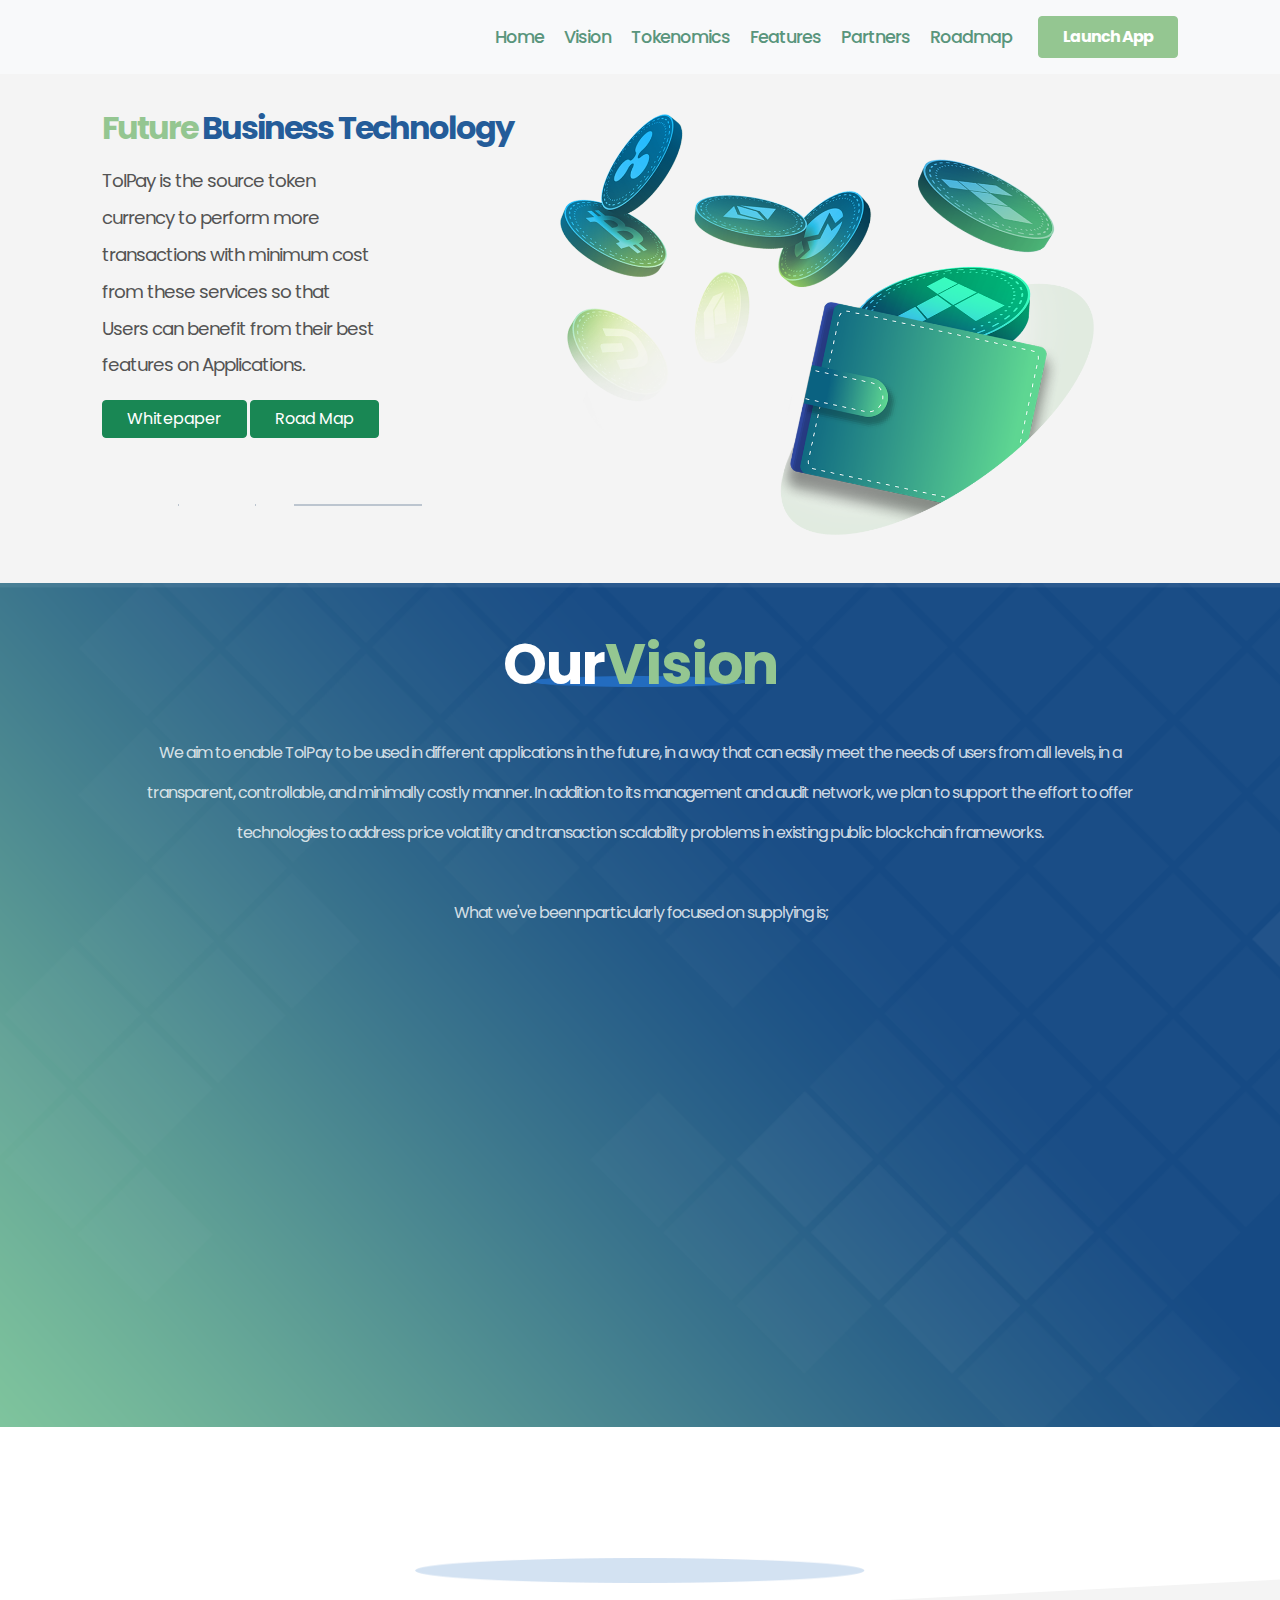
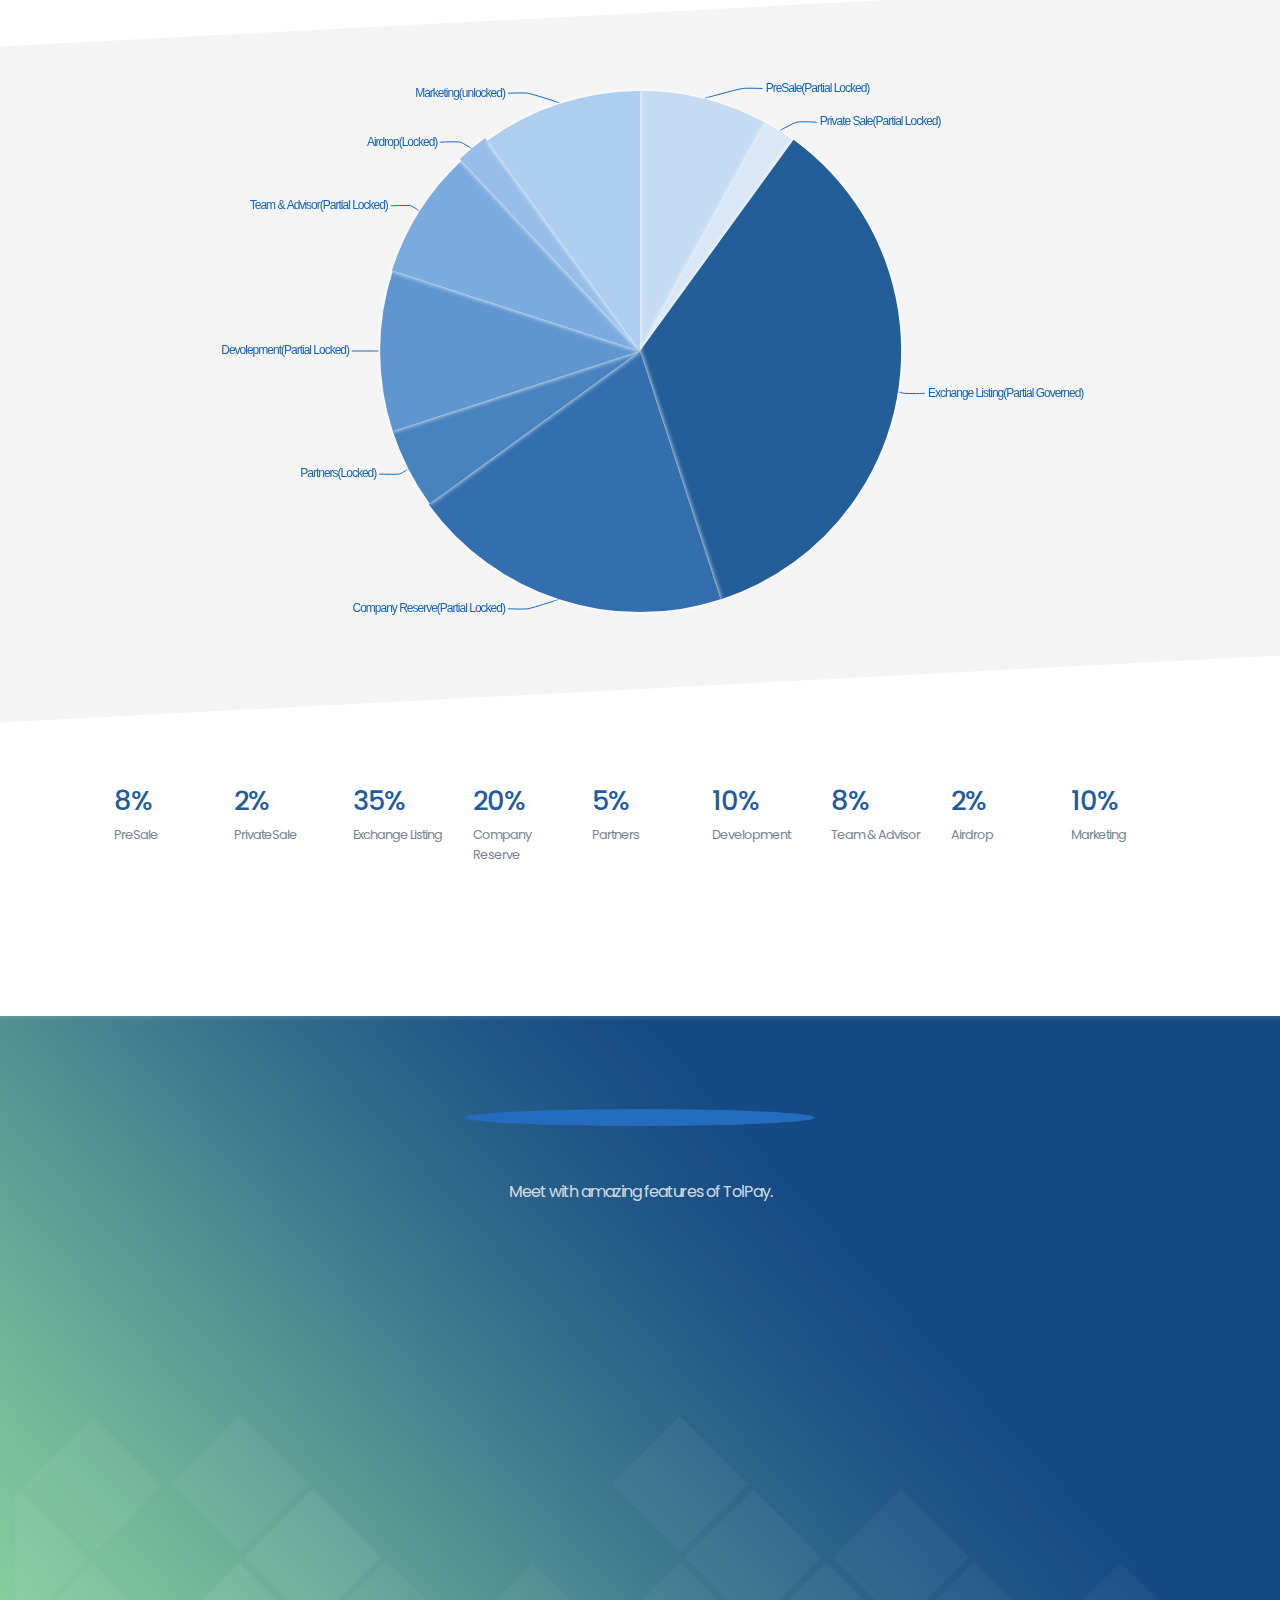
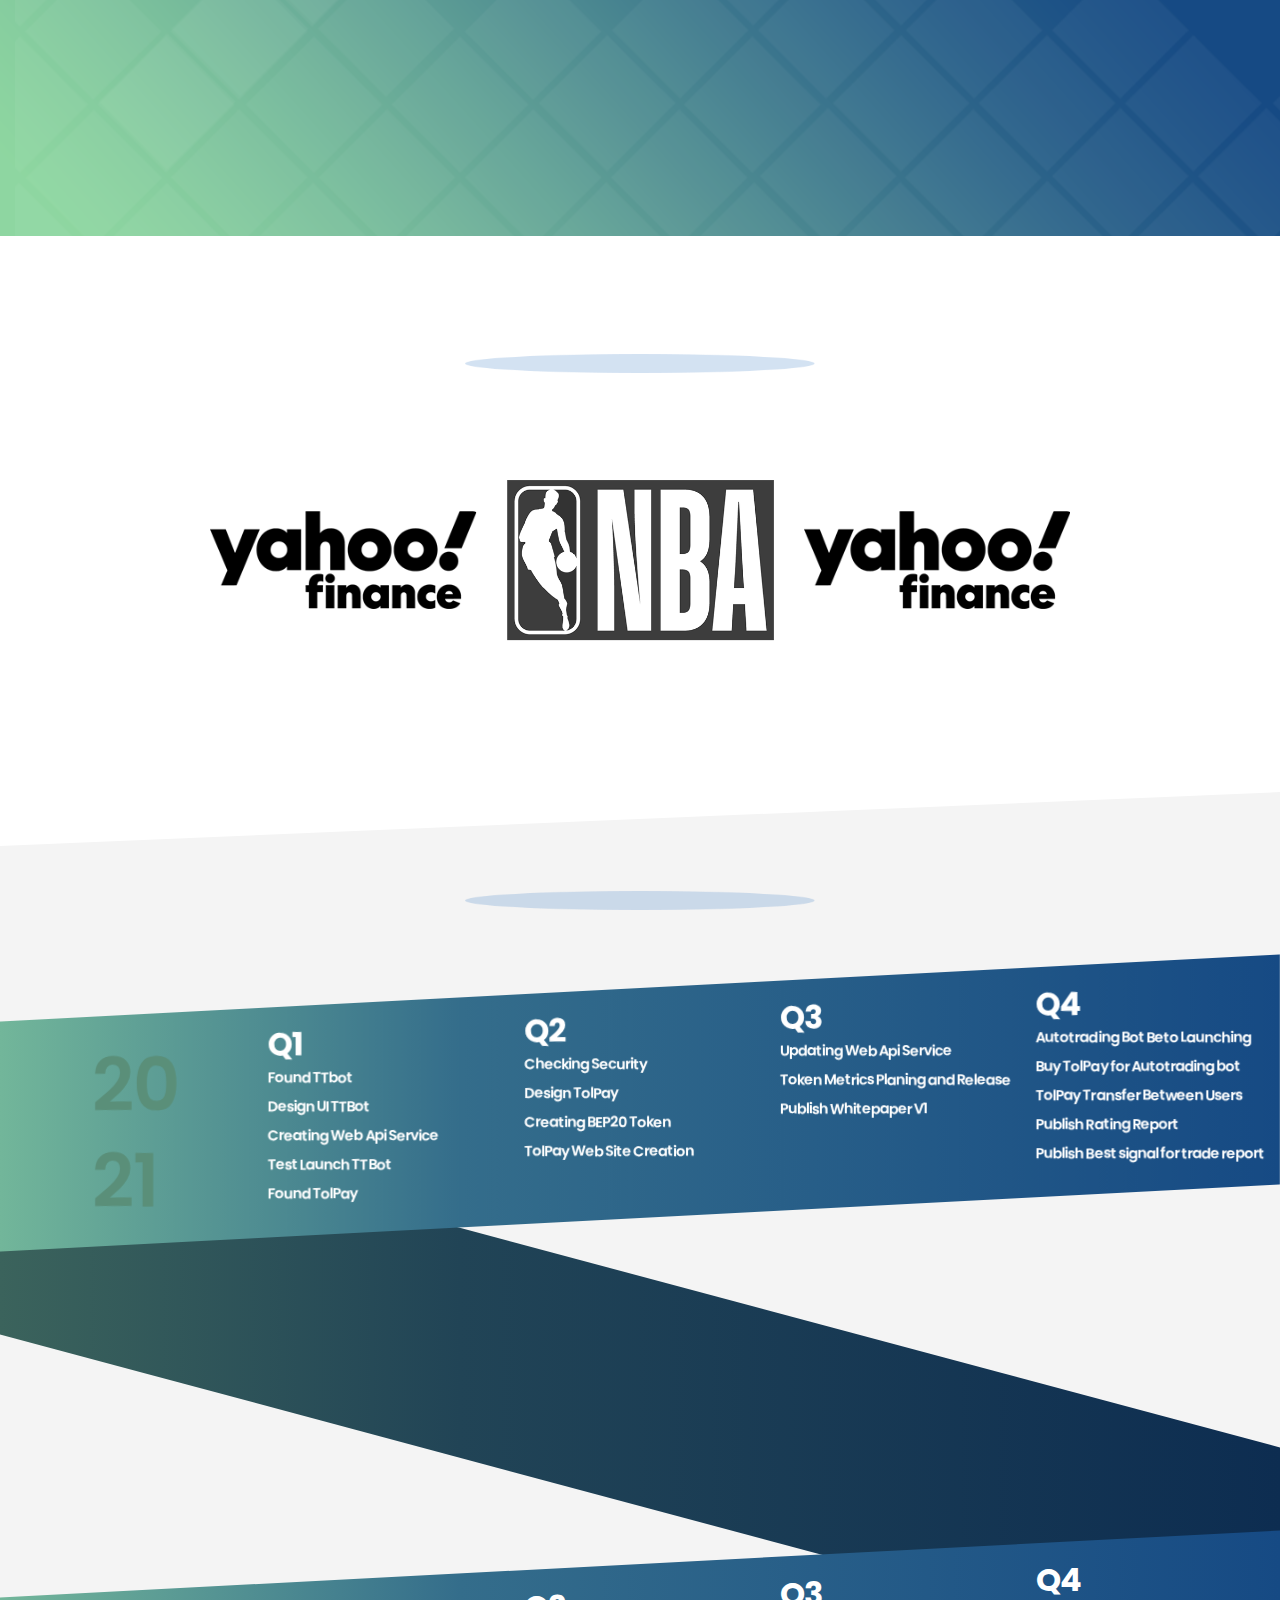
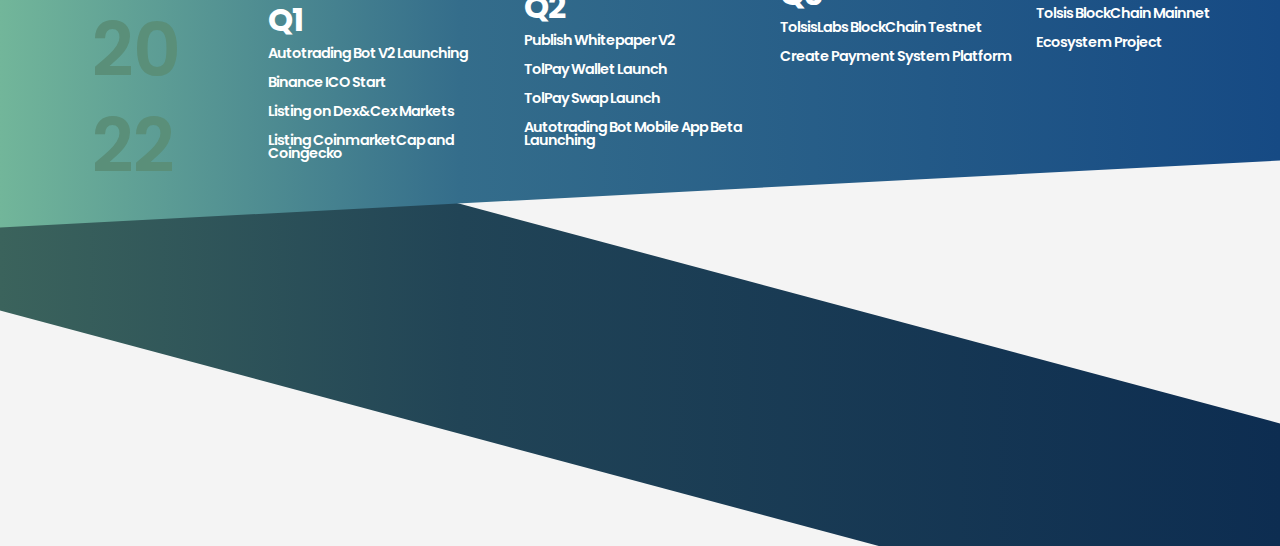
<file: index.html>
<!DOCTYPE html>
<html lang="en">

<head>
    <meta charset="UTF-8">
    <meta http-equiv="X-UA-Compatible" content="IE=edge">
    <meta name="viewport" content="width=device-width, initial-scale=1.0">
    <title>Demo</title>

    <link href="./assets/style/bootstrap.min.css" rel="stylesheet">
    <link rel="stylesheet" href="./assets/style/style.css">
    <link rel="stylesheet" href="./assets/style/vivify.min.css">
    <link rel="stylesheet" href="./assets/style/responsive-style.css">
    <link rel="stylesheet" href="./assets/script/swiper-js/swiper-bundle.min.css" />
    <link rel="preconnect" href="https://fonts.googleapis.com">
    <link rel="preconnect" href="https://fonts.gstatic.com" crossorigin>
    <link href="https://fonts.googleapis.com/css2?family=Poppins:wght@300;400;500;600;700;800;900&display=swap" rel="stylesheet">
    <link href="https://unpkg.com/aos@2.3.1/dist/aos.css" rel="stylesheet">
    <script src="./assets/font-awesome/b9fcac3324.js"></script>
    <script src="./assets/script/jquery.min.js"></script>
</head>

<body id="home">
    <!-- Navbar Start -->
    <nav class="navbar navbar-expand-lg navbar-light bg-light py-3 sticky-top">
        <div class="container">
            <!-- <a class="navbar-brand" href="#"><img src="assets/images/tpaylogo.png" alt="logo" height="50"></a> -->
            <button class="navbar-toggler" type="button" data-bs-toggle="collapse" data-bs-target="#navbarSupportedContent" aria-controls="navbarSupportedContent" aria-expanded="false" aria-label="Toggle navigation">
                <span class="navbar-toggler-icon"></span>
            </button>
            <div class="collapse navbar-collapse" id="navbarSupportedContent">
                <ul class="navbar-nav ms-auto mb-2 mb-lg-0">
                    <li class="nav-item">
                        <a class="nav-link active" aria-current="page" link="#home">Home</a>
                    </li>
                    <li class="nav-item">
                        <a class="nav-link" link="#vision">Vision</a>
                    </li>
                    <li class="nav-item">
                        <a class="nav-link" link="#distribution">Tokenomics</a>
                    </li>
                    <li class="nav-item">
                        <a class="nav-link" link="#features">Features</a>
                    </li>
                    <li class="nav-item">
                        <a class="nav-link" link="#partners">Partners</a>
                    </li>
                    <li class="nav-item d-none d-lg-block">
                        <a class="nav-link" link="#roadmap-1">Roadmap</a>
                    </li>
                    <li class="nav-item d-block d-lg-none">
                        <a class="nav-link" link="#roadmap-2">Roadmap</a>
                    </li>
                    <li class="nav-item">
                        <a href="#" class="btn btn-success fw-bold px-4 py-2 ms-1 ms-lg-3">Launch App</a>
                    </li>
                </ul>
            </div>
        </div>
    </nav>

    <section class="main" id="">
        <!-- Banner -->
        <div class="banner pt-4 pb-5">
            <div class="container">
                <div class="row">
                    <div class="col-lg-5 my-auto vivify fadeInLeft">
                        <h3 class="fw-bolder mb-3"><span>Future</span> Business Technology</i>
                        </h3 class="fw-bolder">
                        <p>TolPay is the source token currency to perform more transactions with minimum cost from these services so that Users can benefit from their best features on Applications.
                        </p>
                        <button type="button" class="btn btn-success px-4">Whitepaper</button>
                        <button type="button" class="btn btn-success px-4">Road Map</button>
                        <div class="row mt-5">
                            <div class="col-11 col-lg-9 social-icons ">
                                <div class="icon-container d-flex py-2 position-relative d-flex align-items-center">
                                    <div class="social-border position-absolute top-50 w-100 border-bottom"></div>
                                    <div class="icons position-absolute top-0 left-0">
                                        <ul class="list-unstyled d-flex flex-row justify-content-between w-100">
                                            <li>
                                                <a href="#">
                                                    <i class="fab fa-twitter"></i>
                                                </a>
                                            </li>
                                            <li>
                                                <a href="#">
                                                    <i class="fab fa-youtube"></i>
                                                </a>
                                            </li>
                                            <li>
                                                <a href="#">
                                                    <i class="fab fa-github"></i>
                                                </a>
                                            </li>
                                            <li>
                                                <a href="#">
                                                    <i class="fab fa-medium"></i>
                                                </a>
                                            </li>
                                            <li>
                                                <a href="#">
                                                    <i class="fab fa-telegram"></i>
                                                </a>
                                            </li>
                                        </ul>
                                    </div>
                                </div>
                            </div>
                        </div>
                    </div>
                    <div class="col-lg-7 pe-5 ">
                        <img src="assets/images/home-image1.png" class="pt-3 pe-5 vivify fadeInRight" alt="wallet" width="100%">
                    </div>
                </div>
            </div>
        </div>

        <!-- Our Vision -->
        <section class="our-vision" id="vision">
            <div class="container d-flex flex-column align-items-center">
                <h1 data-aos="fade-up" class="fw-bolder pt-5">Our<span>Vision</span></h1>
                <img src="assets/images/Ellipse.png" class="rounded d-block ellipse" alt="ellipse" width="20%">

                <div class="text-area">
                    <p class="text-center vision-text">
                        We aim to enable TolPay to be used in different applications in the future, in a way that can easily meet the needs of users from all levels, in a transparent, controllable, and minimally costly manner. In addition to its management and audit network,
                        we plan to support the effort to offer technologies to address price volatility and transaction scalability problems in existing public blockchain frameworks.
                    </p>
                    <p class="text-center vision-text">
                        What we've beennparticularly focused on supplying is;
                    </p>
                </div>
                <div class="vision-card vision-slider-container mt-4 pt-4">
                    <div class="swiper-vision">
                        <div class="swiper-wrapper">
                            <div class="swiper-slide" data-aos="fade-right" data-aos-offset="300" data-aos-easing="ease-in-sine">
                                <div class="card bg-transparent">
                                    <p class="vision-letter">A</p>
                                    <div class="card-body">
                                        <h5 class="card-title">Automated Cryptocurrency Trading</h5>
                                        <p class="card-text">It offers the ultimate tools for crypto traders to maximize their trading profits while minimizing risk and loss.</p>
                                    </div>
                                </div>
                            </div>
                            <div class="swiper-slide" data-aos="fade-right" data-aos-offset="300" data-aos-easing="ease-in-sine">
                                <div class="card bg-transparent">
                                    <p class="vision-letter">W</p>
                                    <div class="card-body ">
                                        <h5 class="card-title">Wallet</h5>
                                        <p class="card-text">Wallet aims to integrate your cryptocurrencies with crosschain (multiple blockchain networks) securely and with reasonable commission cost.</p>
                                    </div>
                                </div>
                            </div>
                            <div class="swiper-slide" data-aos="fade-left" data-aos-offset="300" data-aos-easing="ease-in-sine">
                                <div class="card bg-transparent">
                                    <p class="vision-letter">M</p>
                                    <div class="card-body">
                                        <h5 class="card-title">Marketplace</h5>
                                        <p class="card-text">A payment infrastructure between the marketplace and the traders.
                                        </p>
                                    </div>
                                </div>
                            </div>
                            <div class="swiper-slide" data-aos="fade-left" data-aos-offset="300" data-aos-easing="ease-in-sine">
                                <div class="card bg-transparent">
                                    <p class="vision-letter">B</p>
                                    <div class="card-body">
                                        <h5 class="card-title">Build Platform</h5>
                                        <p class="card-text">A reliable platform for the creation and use of cryptocurrencies, and Developing Industry 4.0 and Industry 5.0 commercial softwares within the blockchain network.
                                        </p>
                                    </div>
                                </div>
                            </div>
                        </div>
                    </div>
                </div>
            </div>
        </section>

        <!-- Distribution of TolPay -->
        <section class="distribution py-5" id="distribution">
            <h1 data-aos="fade-up" class="text-center fw-bolder pt-5">Distribution of <span>TolPay</span></h1>
            <img src="assets/images/Ellipse2.png" class="rounded mx-auto d-block ellipse" alt="ellipse" width="450">
            <div class="chart-container py-5">
                <div class="container">
                    <div class="content">
                        <div class="pie--chart-inner type2">
                            <div class="pie--chart-inner type2">
                                <div id="token--pie-chart-light" style="height: 580px"></div>
                            </div>
                        </div>
                    </div>
                </div>
            </div>

            <div class="container">
                <div class="row w-100 py-5 mt-5 pie-chart-text mx-auto">
                    <div class="col">
                        <h5>8%</h5>
                        <p>PreSale</p>
                    </div>
                    <div class="col">
                        <h5>2%</h5>
                        <p>PrivateSale</p>
                    </div>
                    <div class="col">
                        <h5>35%</h5>
                        <p>Exchange Listing</p>
                    </div>
                    <div class="col">
                        <h5>20%</h5>
                        <p>Company Reserve</p>
                    </div>
                    <div class="col">
                        <h5>5%</h5>
                        <p>Partners</p>
                    </div>
                    <div class="col">
                        <h5>10%</h5>
                        <p>Development</p>
                    </div>
                    <div class="col">
                        <h5>8%</h5>
                        <p>Team & Advisor</p>
                    </div>
                    <div class="col">
                        <h5>2%</h5>
                        <p>Airdrop</p>
                    </div>
                    <div class="col">
                        <h5>10%</h5>
                        <p>Marketing</p>
                    </div>

                </div>
            </div>

        </section>


        <!-- Features -->
        <section class="features" id="features">
            <img src="assets/images/t-coin.png" class="t-coin" alt="t-coin" data-aos="fade-up-left" width="35%">
            <div class="container d-flex flex-column align-items-center justify-content-center">
                <h1 data-aos="fade-up" class="text-center fw-bolder pt-5">Features</h1>
                <img src="assets/images/Ellipse.png" class="rounded mx-auto d-block ellipse" alt="ellipse" width="350">
                <p class="text-center features-text">
                    Meet with amazing features of TolPay.
                </p>
                <div class="row text-center features-slider-container">
                    <div class="swiper-features">
                        <div class="swiper-wrapper pt-5 ">
                            <div class="swiper-slide" data-aos="zoom-out">
                                <div class="card features-card upper-card mx-4">
                                    <div class="card-body">
                                        <img src="assets/images/wallet-icon.png" class="rounded mx-auto d-block pt-5 mb-3" alt="wallet" width="30%">
                                        <h5 class="card-title fw-bold">Wallet</h5>
                                        <p class="card-text">Wallet aims to integrate your cryptocurrencies with crosschain (multiple blockchain networks) securely and with reasonable commission cost</p>
                                    </div>
                                </div>
                                <div class="line first-vertical-line"></div>
                            </div>
                            <div class="swiper-slide" data-aos="zoom-out">
                                <div class="card features-card lower-card mx-4">
                                    <div class="card-body">
                                        <img src="assets/images/ttbot-icon.png" class="rounded mx-auto d-block pt-5 mb-3" alt="ttbot" width="30%">
                                        <h5 class="card-title fw-bold">TTBot</h5>
                                        <p class="card-text pb-5">Automated cryptocurrency trading</p>
                                    </div>
                                </div>
                                <div class="line second-vertical-line"></div>
                            </div>
                            <div class="swiper-slide" data-aos="zoom-out">
                                <div class="card features-card lower-card mx-4">
                                    <div class="card-body">
                                        <img src="assets/images/swap-icon.png" class="rounded mx-auto d-block pt-5 mb-3" alt="swap" width="30%">
                                        <h5 class="card-title fw-bold">Swap</h5>
                                        <p class="card-text">Swap is an in-wallet crypto-to-crypto exchange. Swap allows users to easily exchange one cryptocurrency for another without leaving their wallet.</p>
                                    </div>
                                </div>
                                <div class="line third-vertical-line"></div>
                            </div>
                            <div class="swiper-slide" data-aos="zoom-out">
                                <div class="card features-card upper-card mx-4">
                                    <div class="card-body">
                                        <img src="assets/images/api-icon.png" class="rounded mx-auto d-block pt-5 mb-3" alt="api" width="30%">
                                        <h5 class="card-title fw-bold">API Service</h5>
                                        <p class="card-text pb-5">Thanks to Tolpay Api, we aim to provide a secure and flexible developer environment to the platforms we have created.</p>
                                    </div>
                                </div>
                                <div class="line first-vertical-line"></div>
                            </div>
                        </div>
                    </div>
                </div>
            </div>
        </section>

        <!-- Our Partners -->

        <section class="our-partners pt-4 pb-5" id="partners">
            <div class="container d-flex flex-column align-items-center">
                <h1 data-aos="fade-up" class="fw-bolder pt-5">Our <span>Partners</span></h1>
                <img src="assets/images/Ellipse2.png" class="rounded  d-block ellipse" alt="ellipse" width="350">
                <div class="partner-slider-container mt-4">
                    <div class="swiper-partner">
                        <div class="swiper-wrapper">
                            <div class="swiper-slide my-auto">
                                <img src="assets/images/yahoo.png" class="rounded mx-auto d-block" alt="ellipse" width="100%" height="100%" />
                            </div>
                            <div class="swiper-slide my-auto">
                                <img src="assets/images/nba.png" class="rounded mx-auto d-block" alt="ellipse" width="100%" height="100%" />
                            </div>
                            <div class="swiper-slide my-auto">
                                <img src="assets/images/yahoo.png" class="rounded mx-auto d-block" alt="ellipse" width="100%" height="100%" />
                            </div>
                            <div class="swiper-slide my-auto">
                                <img src="assets/images/yahoo.png" class="rounded mx-auto d-block" alt="ellipse" width="100%" height="100%" />
                            </div>
                            <div class="swiper-slide my-auto">
                                <img src="assets/images/yahoo.png" class="rounded mx-auto d-block" alt="ellipse" width="100%" height="100%" />
                            </div>
                        </div>
                    </div>
                </div>
            </div>
        </section>

        <!-- Road Map -->

        <section class="road-map d-none d-lg-block mt-4" id="roadmap-1">
            <div class="container mb-5">
                <h1 data-aos="fade-up" class="text-center fw-bolder pt-5">Roadmap</h1>
                <img src="assets/images/Ellipse2.png" class="rounded mx-auto d-block ellipse" alt="ellipse" width="350">
            </div>
            <div class="roadmap-box container mb-2">
                <div class="row h-100">
                    <div class="col d-flex">
                        <div class="text-area my-auto">
                            <h2 class="date px-3 pt-3">20</h3>
                                <h2 class="date px-3">21</h2>
                        </div>
                    </div>
                    <div class="col">
                        <i class="fas fa-sort-down fa-3x"></i>
                        <h3 class="fw-bolder">Q1<i class="fas fa-caret-right ms-2"></i></h3>
                        <p>Found TTbot </p>
                        <p>Design UI TTBot</p>
                        <p>Creating Web Api Service</p>
                        <p>Test Launch TTBot </p>
                        <p>Found TolPay</p>
                    </div>
                    <div class="col">
                        <i class="fas fa-sort-down fa-3x"></i>
                        <h3 class="fw-bolder">Q2<i class="fas fa-caret-right ms-2"></i></h3>
                        <p>Checking Security</p>
                        <p>Design TolPay</p>
                        <p>Creating BEP20 Token</p>
                        <p>TolPay Web Site Creation</p>
                    </div>
                    <div class="col">
                        <i class="fas fa-sort-down fa-3x"></i>
                        <h3 class="fw-bolder">Q3<i class="fas fa-caret-right ms-2"></i></h3>
                        <p>Updating Web Api Service</p>
                        <p>Token Metrics Planing and Release</p>
                        <p>Publish Whitepaper V1</p>
                    </div>
                    <div class="col">
                        <i class="fas fa-sort-down fa-3x"></i>
                        <h3 class="fw-bolder">Q4<i class="fas fa-caret-right ms-2"></i></h3>
                        <p>Autotrading Bot Beto Launching</p>
                        <p>Buy TolPay for Autotrading bot</p>
                        <p>TolPay Transfer Between Users</p>
                        <p>Publish Rating Report</p>
                        <p>Publish Best signal for trade report</p>
                    </div>
                </div>
            </div>
            <div class="roadmap-box container mb-2"></div>
            <div class="roadmap-box container mb-2">
                <div class="row h-100">
                    <div class="col">
                        <h2 class="date px-3 pt-3">20</h2>
                        <h2 class="date px-3">22</h2>
                    </div>
                    <div class="col">
                        <i class="fas fa-sort-down fa-3x"></i>
                        <h3 class="fw-bolder">Q1<i class="fas fa-caret-right ms-2"></i></h3>
                        <p>Autotrading Bot V2 Launching</p>
                        <p>Binance ICO Start</p>
                        <p>Listing on Dex&Cex Markets</p>
                        <p>Listing CoinmarketCap and Coingecko</p>
                    </div>
                    <div class="col">
                        <i class="fas fa-sort-down fa-3x"></i>
                        <h3 class="fw-bolder">Q2<i class="fas fa-caret-right ms-2"></i></h3>
                        <p>Publish Whitepaper V2</p>
                        <p>TolPay Wallet Launch</p>
                        <p>TolPay Swap Launch</p>
                        <p>Autotrading Bot Mobile App Beta Launching</p>
                    </div>
                    <div class="col">
                        <i class="fas fa-sort-down sort-down-dark1 fa-3x"></i>
                        <h3 class="fw-bolder">Q3<i class="fas fa-caret-right ms-2"></i></h3>
                        <p>TolsisLabs BlockChain Testnet</p>
                        <p>Create Payment System Platform</p>
                    </div>
                    <div class="col">
                        <i class="fas fa-sort-down sort-down-dark2 fa-3x"></i>
                        <h3 class="fw-bolder">Q4<i class="fas fa-caret-right ms-2"></i></h3>
                        <p>Tolsis BlockChain Mainnet</p>
                        <p>Ecosystem Project</p>
                    </div>
                </div>
            </div>
            <div class="roadmap-box container mb-2">

            </div>
            <!-- <img src="assets/images/tpaylogo-white.png" class="rounded mx-auto d-block white-logo position-relative" alt="white-logo" width="6%"> -->
        </section>


        <section class="road-map mobile d-block d-lg-none mt-4" id="roadmap-2">
            <div class="container mb-5">
                <h1 data-aos="fade-up" class="text-center fw-bolder pt-5">Roadmap</h1>
                <img src="assets/images/Ellipse2.png" class="rounded mx-auto d-block ellipse" alt="ellipse" width="350">
            </div>
            <div class="roadmap-box container mb-2">
                <div class="row h-100">
                    <div class="col d-flex">
                        <div class="text-area my-auto">
                            <h2 class="date px-3 pt-3">20</h3>
                                <h2 class="date px-3">21</h2>
                        </div>
                    </div>
                    <div class="col">
                        <i class="fas fa-sort-down fa-3x"></i>
                        <h3 class="fw-bolder">Q1<i class="fas fa-caret-right ms-2"></i></h3>
                        <p>Found TTbot </p>
                        <p>Design UI TTBot</p>
                        <p>Creating Web Api Service</p>
                        <p>Test Launch TTBot </p>
                        <p>Found TolPay</p>
                    </div>
                    <div class="col">
                        <i class="fas fa-sort-down fa-3x"></i>
                        <h3 class="fw-bolder">Q2<i class="fas fa-caret-right ms-2"></i></h3>
                        <p>Checking Security</p>
                        <p>Design TolPay</p>
                        <p>Creating BEP20 Token</p>
                        <p>TolPay Web Site Creation</p>
                    </div>
                </div>
            </div>
            <div class="roadmap-box container mb-2">
                <div class="row h-100">
                    <div class="col">
                        <i class="fas fa-sort-down fa-3x"></i>
                        <h3 class="fw-bolder mt-4">Q3<i class="fas fa-caret-right ms-2"></i></h3>
                        <p>Updating Web Api Service</p>
                        <p>Token Metrics Planing and Release</p>
                        <p>Publish Whitepaper V1</p>
                    </div>
                    <div class="col">
                        <i class="fas fa-sort-down fa-3x"></i>
                        <h3 class="fw-bolder">Q4<i class="fas fa-caret-right ms-2"></i></h3>
                        <p>Autotrading Bot Beto Launching</p>
                        <p>Buy TolPay for Autotrading bot</p>
                        <p>TolPay Transfer Between Users</p>
                        <p>Publish Rating Report</p>
                        <p>Publish Best signal for trade report</p>
                    </div>
                </div>
            </div>
            <div class="roadmap-box container mb-2">
                <div class="row h-100">
                    <div class="col">
                        <h2 class="date px-3 pt-3">20</h2>
                        <h2 class="date px-3">22</h2>
                    </div>
                    <div class="col">
                        <i class="fas fa-sort-down fa-3x"></i>
                        <h3 class="fw-bolder">Q1<i class="fas fa-caret-right ms-2"></i></h3>
                        <p>Autotrading Bot V2 Launching</p>
                        <p>Binance ICO Start</p>
                        <p>Listing on Dex&Cex Markets</p>
                        <p>Listing CoinmarketCap and Coingecko</p>
                    </div>
                    <div class="col">
                        <i class="fas fa-sort-down fa-3x"></i>
                        <h3 class="fw-bolder">Q2<i class="fas fa-caret-right ms-2"></i></h3>
                        <p>Publish Whitepaper V2</p>
                        <p>TolPay Wallet Launch</p>
                        <p>TolPay Swap Launch</p>
                        <p>Autotrading Bot Mobile App Beta Launching</p>
                    </div>
                </div>
            </div>
            <div class="roadmap-box container mb-2">
                <div class="row h-100">
                    <div class="col ">
                        <i class="fas fa-sort-down sort-down-dark1 fa-3x"></i>
                        <h3 class="fw-bolder mt-4">Q3<i class="fas fa-caret-right ms-2"></i></h3>
                        <p>TolsisLabs BlockChain Testnet</p>
                        <p>Create Payment System Platform</p>
                    </div>
                    <div class="col">
                        <i class="fas fa-sort-down sort-down-dark2 fa-3x"></i>
                        <h3 class="fw-bolder">Q4<i class="fas fa-caret-right ms-2"></i></h3>
                        <p>Tolsis BlockChain Mainnet</p>
                        <p>Ecosystem Project</p>
                    </div>
                </div>
            </div>
            <!-- <img src="assets/images/tpaylogo-white.png" class="rounded mx-auto d-block white-logo position-relative" alt="white-logo" width="6%"> -->
        </section>

    </section>

    <script src="./assets/script/scrool.js"></script>
    <script src="./assets/script/swiper-js/swiper-bundle.min.js"></script>
    <script src="./assets/script/swiper-js/swiper.js"></script>
    <script src="./assets/script/bootstrap.bundle.min.js"></script>
    <script src="./assets/script/chart-js/echarts.min.js"></script>
    <script src="./assets/script/scripts.js"></script>
    <script src="https://unpkg.com/aos@2.3.1/dist/aos.js"></script>
    <script>
        AOS.init();
    </script>
</body>

</html>
</file>
<file: assets/style/style.css>
body {
    font-family: 'Poppins', sans-serif !important;
    letter-spacing: -1px;
}

a {
    text-decoration: none;
}

a:hover {
    cursor: pointer;
}

.container {
    max-width: 1550px !important;
}

span {
    color: #94c691;
}

.ellipse {
    position: relative;
    top: -30px;
    z-index: 0;
}


/* Navbar */

.nav-item .nav-link {
    color: #59957c !important;
    margin: 0 1rem;
    font-size: 1.1rem;
    font-weight: 500;
}

.nav-item .nav-link:hover {
    color: #245c99 !important;
}

.nav-item .btn {
    background-color: #94c691;
    border-color: #94c691;
}


/* Banner */

.banner {
    background-color: #f4f4f4;
}

.banner h3 {
    color: #245c99;
    letter-spacing: -2px;
    font-size: 2rem;
}

.banner p {
    line-height: 2.3rem;
    padding-right: 10rem;
    color: #545454;
    font-weight: 400;
    font-size: 1.15rem;
}

.banner .social-border {
    border-bottom: 1px solid #133860 !important;
    opacity: 0.5;
    transform: translateY(-50%);
}

.banner .social-icons .icons {
    width: 60%;
}

.banner .social-icons li {
    background-color: #f4f4f4;
}

.icon-container {
    min-height: 38px !important;
}

.social-icons .fab.fa-medium,
.social-icons .fab.fa-telegram,
.social-icons .fab.fa-youtube {
    left: 49.5% !important;
    top: 51% !important;
}

.social-icons .fab {
    font-size: 1.25rem
}

.banner .social-icons a {
    position: relative;
    display: block;
    width: 38px !important;
    height: 38px !important;
    border-radius: 100%;
    transition: all 0.5s ease;
}

.banner .social-icons a:hover {
    background-color: #245c99;
}

.banner .social-icons a:hover>.fab {
    color: #fff !important;
}

.banner .social-icons .btn {
    background-color: #94c691;
    border-color: #94c691;
    font-weight: 500;
}

.banner .social-icons .fab {
    color: #245c99 !important;
    position: absolute;
    left: 50%;
    top: 50%;
    transform: translate(-52%, -50%);
}

.banner hr {
    border-top: 2px solid #133860;
}


/* Our Vision */

.our-vision {
    background-image: url("../images/ourvision2.png"), url("../images/ourvision1.png");
}

.our-vision h1,
.features h1 {
    color: #fff;
    font-size: 3.5rem;
    position: relative;
    z-index: 1;
}

.our-vision .swiper-slide .card {
    opacity: 0.6;
    -webkit-transition: all 0.5s ease-out;
    -moz-transition: all 0.5s ease-out;
    -o-transition: all 0.5s ease-out;
}

.our-vision .swiper-slide .card:hover {
    background-color: rgba(255, 255, 255, 0.228) !important;
    opacity: 1;
}

.our-vision .vision-text,
.features .features-text {
    color: rgba(255, 255, 255, 0.8);
    line-height: 2.5rem;
}

.vision-card {
    width: 100%;
}

.vision-card .card-body {
    height: 418px;
}

.vision-card .card {
    border: 4px solid #fff;
    border-bottom: none !important;
    border-radius: 3rem 3rem 0 0;
    position: relative;
    overflow: hidden;
}

.vision-letter {
    position: absolute;
    bottom: 0;
    top: 5px;
    left: 30px;
    font-size: 25rem !important;
    font-weight: 800;
    color: rgba(255, 255, 255, 0.2) !important;
}

.vision-card h5 {
    color: #fff;
    padding: 0.8rem 1rem 0 1.2rem;
    font-size: 1.1rem;
    font-weight: 600;
}

.vision-card p {
    color: rgba(255, 255, 255, 0.8);
    padding: 1rem 1rem 0 1.2rem;
    font-size: 0.9rem;
}

.vision-slider-container {
    width: 70% !important;
}


/* Distribution */

.distribution {
    position: relative;
}

.distribution .chart-container {
    width: 100%;
    background-color: #f4f4f4;
    -ms-transform: skewY(-3deg);
    transform: skewY(-3deg);
}

.distribution .chart-container .content {
    -ms-transform: skewY(3deg);
    transform: skewY(3deg);
}

.distribution h1 {
    position: relative;
    z-index: 1;
    color: #245c99;
    font-size: 3rem;
    letter-spacing: -2px !important;
}

.pie-chart-text {
    width: 70%;
}

.pie-chart-text h5 {
    font-size: 1.7rem;
    color: #245c99;
}

.pie-chart-text p {
    font-size: 0.8rem;
    color: #788694;
}


/* Features */

.features {
    background-image: url("../images/features.png");
    position: relative;
    overflow-x: clip !important;
}

.t-coin {
    position: absolute;
    right: -15%;
    top: -30%;
}

.features-slider-container {
    width: 100%;
    height: 600px;
}

.features .container {
    padding: 0 10rem;
}

.features .features-card {
    border-radius: 8px;
}

.features-card h5 {
    font-size: 1.3rem;
}

.features .swiper-slide .card {
    position: relative;
    -webkit-transition: all 0.5s ease-out;
    -moz-transition: all 0.5s ease-out;
    -o-transition: all 0.5s ease-out;
}

.features .swiper-slide .card:hover {
    margin-top: -30px;
}

.features-card p {
    color: #3a3a3a;
    font-size: 0.9rem;
    line-height: 1.8rem;
    font-weight: 600;
    padding: 0.3rem 1rem;
}

.features .upper-card {
    position: relative;
    bottom: 10px;
}

.features .lower-card {
    position: relative;
    bottom: -70px;
}

.first-vertical-line {
    border-left: 7px solid #fff;
    height: 51%;
    position: relative;
    left: 50%;
    margin-left: -3px;
    bottom: 10px;
}

.second-vertical-line {
    border-left: 7px solid #fff;
    height: 51%;
    position: relative;
    left: 50%;
    margin-left: -3px;
    top: 70px;
}

.third-vertical-line {
    border-left: 7px solid #fff;
    height: 28%;
    position: relative;
    left: 50%;
    margin-left: -3px;
    top: 70px;
}


/* Our Partners */

.our-partners h1 {
    position: relative;
    z-index: 1;
    color: #245c99;
    font-size: 3.5rem;
    letter-spacing: -2px !important;
}

.partner-slider-container {
    width: 80% !important;
}

.partner-slider-container img {
    filter: grayscale(100%);
    transition: filter 0.5s ease;
}

.partner-slider-container img:hover {
    filter: grayscale(0);
}


/* Road Map */

.road-map {
    height: 1120px;
    background-color: #f4f4f4;
    position: relative;
    overflow: hidden;
}

.road-map:before {
    content: '';
    position: absolute;
    top: 0;
    left: 0;
    border-top: 80px solid white;
    border-right: 1900px solid #f4f4f4;
    width: 0;
}

.road-map h1 {
    padding-top: 5rem !important;
    color: #245c99;
    font-size: 3.5rem;
    position: relative;
    z-index: 1;
}

.road-map .roadmap-box {
    position: relative;
    height: 230px;
}

.road-map .roadmap-box .col {
    position: relative;
}

.road-map .roadmap-box:nth-child(even) {
    background: rgb(114, 182, 154);
    background: linear-gradient(90deg, rgba(114, 182, 154, 1) 0%, rgba(52, 109, 139, 1) 36%, rgba(22, 74, 132, 1) 100%);
    -ms-transform: skewY(-3deg);
    transform: skewY(-3deg);
    z-index: 1;
}

.road-map .roadmap-box:nth-child(even) .col {
    -ms-transform: skewY(3deg) !important;
    transform: skewY(3deg) !important;
}

.road-map .roadmap-box:nth-child(odd) .col {
    -ms-transform: skewY(-15deg) !important;
    transform: skewY(-15deg) !important;
}

.road-map .roadmap-box:nth-child(odd) {
    background: rgb(59, 99, 92);
    background: linear-gradient(90deg, rgba(59, 99, 92, 1) 0%, rgba(33, 68, 86, 1) 36%, rgba(13, 45, 81, 1) 100%);
    -ms-transform: skewY(15deg);
    transform: skewY(15deg);
    z-index: 0;
    top: 10px;
}

.road-map .roadmap-box:nth-child(4) {
    top: 20px;
}

.road-map .roadmap-box:nth-child(5) {
    top: 30px;
}

.road-map .date {
    color: #5a8f79;
    font-size: 4.6rem;
    font-weight: 600;
    padding-left: 5rem !important;
}

.road-map h3 {
    color: #fff;
    font-size: 2rem;
    padding-top: 1.5rem;
}

.fa-caret-right {
    font-size: 1.2rem !important;
}

.fa-sort-down {
    position: absolute;
    top: -30px !important;
    left: 5%;
    color: #f4f4f4;
}

.sort-down-dark1 {
    color: #1a3b54;
}

.sort-down-dark2 {
    color: #133452;
}

.road-map p {
    color: #fff;
    font-weight: 600;
    line-height: 0.8rem;
    font-size: 0.9rem;
}

.white-logo {
    z-index: 1;
    bottom: 100px;
}
</file>
<file: assets/style/responsive-style.css>
@media screen and (max-width: 1540px) {
    .our-vision .vision-text,
    .features .features-text {
        padding: 1rem 1rem 0.5rem;
    }
    .vision-card {
        height: auto;
        width: 100%;
    }
    .container {
        max-width: 1300px !important;
    }
    .road-map .container {
        max-width: 1550px !important;
    }
    .navbar .nav-link {
        padding-right: 10px !important;
        padding-left: 10px !important;
        margin: 0px !important;
    }
    .t-coin {
        width: 40%;
        top: -20%;
    }
    .features .container {
        padding: 0 2rem;
    }
    .road-map {
        height: 1380px;
        background-color: #f4f4f4;
        position: relative;
        overflow: hidden;
    }
    .roadmap-box {
        margin-bottom: 3rem !important;
    }
    .road-map.mobile .roadmap-box:nth-child(odd) .col {
        margin-top: -4%;
    }
    .road-map.mobile .roadmap-box:nth-child(odd) .col:nth-child(1) {
        margin-left: 10%;
    }
    .fa-sort-down {
        display: none !important;
    }
    .white-logo {
        z-index: 1;
        bottom: 65px;
        width: 80px;
    }
    .features {
        margin-top: 40px
    }
}

@media screen and (max-width: 1367px) {
    .our-vision .vision-text,
    .features .features-text {
        padding: 1rem 1rem 0.5rem;
    }
    .vision-card {
        height: auto;
        width: 100%;
    }
    .container {
        max-width: 1100px !important;
    }
    .road-map .container {
        max-width: 1550px !important;
    }
    .navbar .nav-link {
        padding-right: 10px !important;
        padding-left: 10px !important;
        margin: 0px !important;
    }
    .t-coin {
        width: 40%;
        top: -20%;
    }
    .features .container {
        padding: 0 2rem;
    }
    .road-map {
        height: 1380px;
        background-color: #f4f4f4;
        position: relative;
        overflow: hidden;
    }
    .roadmap-box {
        margin-bottom: 3rem !important;
    }
    .road-map.mobile .roadmap-box:nth-child(odd) .col {
        margin-top: -4%;
    }
    .road-map.mobile .roadmap-box:nth-child(odd) .col:nth-child(1) {
        margin-left: 10%;
    }
    .fa-sort-down {
        display: none !important;
    }
    .white-logo {
        z-index: 1;
        bottom: 65px;
        width: 80px;
    }
    .features {
        margin-top: 40px
    }
}

@media screen and (max-width: 640px) {
    h1 {
        font-size: 2.25rem !important;
    }
    .our-vision .vision-text {
        line-height: 1.2;
    }
    .our-vision .swiper-slide .card {
        opacity: 1;
    }
    .our-vision .swiper-slide .card:hover {
        background-color: transparent !important;
    }
    .our-vision .vision-text,
    .features .features-text {
        padding: 1rem 1rem 0.5rem;
    }
    .ellipse {
        width: 72%;
        top: -25px;
    }
    .vision-card {
        height: auto;
        width: 95% !important;
    }
    .t-coin {
        width: 50%;
        top: -15%;
    }
    /* distribution */
    /* Features */
    .features .container {
        height: 100%;
        padding: 0 0 !important;
    }
    /* Road map */
    .road-map {
        font-size: 0.8rem !important;
    }
    .road-map .date {
        color: #5a8f79;
        font-size: 4.6rem;
        font-weight: 600;
        padding-left: 0 !important;
    }
    .road-map h3 {
        font-size: 1.7rem;
        padding-top: 1.2rem;
    }
    .road-map p {
        padding-top: 2px;
        font-weight: 500;
        line-height: 0.72rem;
        font-size: 0.75rem;
    }
    .white-logo {
        z-index: 1;
        bottom: 65px;
        width: 80px;
    }
    .fa-sort-down {
        display: none !important;
    }
    .banner p {
        padding-right: 2rem;
    }
    .banner .social-icons .icons {
        width: 70%;
    }
    .icon-container {
        min-height: 35px !important;
    }
    .social-icons a {
        width: 35px !important;
        height: 35px !important;
    }
    .social-icons .fab.fa-medium,
    .social-icons .fab.fa-telegram,
    .social-icons .fab.fa-youtube {
        left: 49% !important;
        top: 49% !important;
    }
    .social-icons .fab {
        font-size: 1.1rem
    }
}
</file>
<file: assets/style/vivify.min.css>
.vivify{-webkit-animation-duration:.8s;-webkit-animation-fill-mode:both;animation-duration:.8s;animation-fill-mode:both}.infinite{-webkit-animation-iteration-count:infinite;animation-iteration-count:infinite}.pulsate{-webkit-animation-name:pulsate;animation-name:pulsate;-webkit-transform-origin:center;transform-origin:center}@keyframes pulsate{0%{-webkit-animation-timing-function:cubic-bezier(0.25,0.46,0.45,0.94);animation-timing-function:cubic-bezier(0.25,0.46,0.45,0.94);-webkit-transform:scale3d(1,1,1);transform:scale3d(1,1,1)}50%{-webkit-transform:scale3d(0.8,0.8,0.8);transform:scale3d(0.8,0.8,0.8)}100%{-webkit-animation-timing-function:cubic-bezier(0.895,0.03,0.685,0.22);animation-timing-function:cubic-bezier(0.895,0.03,0.685,0.22);-webkit-transform:scale3d(1,1,1);transform:scale3d(1,1,1)}}.blink{-webkit-animation-name:blink;animation-name:blink;-webkit-animation-timing-function:cubic-bezier(0.42,0,0.58,1);animation-timing-function:cubic-bezier(0.42,0,0.58,1);-webkit-animation-duration:1s;animation-duration:1s}@keyframes blink{0%{opacity:1}25%{opacity:0}50%{opacity:1}75%{opacity:0}100%{opacity:1}}.hitLeft{-webkit-animation-name:hitLeft;animation-name:hitLeft;-webkit-backface-visibility:hidden;backface-visibility:hidden}@keyframes hitLeft{0%{-webkit-animation-timing-function:cubic-bezier(0.23,1,0.32,1);animation-timing-function:cubic-bezier(0.23,1,0.32,1);-webkit-transform:translateX(0);transform:translateX(0)}40%{-webkit-animation-timing-function:cubic-bezier(0.47,0,0.745,0.715);animation-timing-function:cubic-bezier(0.47,0,0.745,0.715);-webkit-transform:translateX(20px) rotate(4deg);transform:translateX(20px) rotate(4deg)}}.hitRight{-webkit-animation-name:hitRight;animation-name:hitRight;-webkit-backface-visibility:hidden;backface-visibility:hidden}@keyframes hitRight{0%{-webkit-animation-timing-function:cubic-bezier(0.23,1,0.32,1);animation-timing-function:cubic-bezier(0.23,1,0.32,1);-webkit-transform:translateX(0);transform:translateX(0)}40%{-webkit-animation-timing-function:cubic-bezier(0.47,0,0.745,0.715);animation-timing-function:cubic-bezier(0.47,0,0.745,0.715);-webkit-transform:translateX(-20px) rotate(-4deg);transform:translateX(-20px) rotate(-4deg)}}.shake{-webkit-animation-name:shake;animation-name:shake;-webkit-animation-duration:1s;animation-duration:1s;-webkit-animation-timing-function:cubic-bezier(0.42,0,0.58,1);animation-timing-function:cubic-bezier(0.42,0,0.58,1)}@keyframes shake{10%{-webkit-transform:translateX(-10px);transform:translateX(-10px)}20%{-webkit-transform:translateX(10px);transform:translateX(10px)}30%{-webkit-transform:translateX(-10px);transform:translateX(-10px)}40%{-webkit-transform:translateX(10px);transform:translateX(10px)}50%{-webkit-transform:translateX(-10px);transform:translateX(-10px)}60%{-webkit-transform:translateX(10px);transform:translateX(10px)}70%{-webkit-transform:translateX(-10px);transform:translateX(-10px)}80%{-webkit-transform:translateX(10px);transform:translateX(10px)}90%{-webkit-transform:translateX(-10px);transform:translateX(-10px)}}.ball{-webkit-animation-name:ball;animation-name:ball;-webkit-animation-duration:2s;animation-duration:2s}@keyframes ball{0%{-webkit-animation-timing-function:cubic-bezier(0.175,0.885,0.32,1.275);animation-timing-function:cubic-bezier(0.175,0.885,0.32,1.275);-webkit-transform:translate3d(0,0,0);transform:translate3d(0,0,0)}20%{-webkit-animation-timing-function:cubic-bezier(0.42,0,1,1);animation-timing-function:cubic-bezier(0.42,0,1,1);-webkit-transform:translate3d(0,-100px,0);transform:translate3d(0,-100px,0)}40%{-webkit-animation-timing-function:cubic-bezier(0,0,0.58,1);animation-timing-function:cubic-bezier(0,0,0.58,1);-webkit-transform:translate3d(0,0,0);transform:translate3d(0,0,0)}60%{-webkit-animation-timing-function:cubic-bezier(0.42,0,1,1);animation-timing-function:cubic-bezier(0.42,0,1,1);-webkit-transform:translate3d(0,-30px,0);transform:translate3d(0,-30px,0)}75%{-webkit-animation-timing-function:cubic-bezier(0,0,0.58,1);animation-timing-function:cubic-bezier(0,0,0.58,1);-webkit-transform:translate3d(0,0,0);transform:translate3d(0,0,0)}85%{-webkit-animation-timing-function:cubic-bezier(0.42,0,1,1);animation-timing-function:cubic-bezier(0.42,0,1,1);-webkit-transform:translate3d(0,-15px,0);transform:translate3d(0,-15px,0)}100%{-webkit-animation-timing-function:cubic-bezier(0.42,0,0.58,1);animation-timing-function:cubic-bezier(0.42,0,0.58,1);-webkit-transform:translate3d(0,0,0);transform:translate3d(0,0,0)}}.pullUp{-webkit-animation-name:pullUp;animation-name:pullUp;-webkit-backface-visibility:hidden;backface-visibility:hidden}@keyframes pullUp{0%{-webkit-transform:scale3d(0,0,0);transform:scale3d(0,0,0)}30%{-webkit-animation-timing-function:cubic-bezier(0.215,0.61,0.355,1);animation-timing-function:cubic-bezier(0.215,0.61,0.355,1);-webkit-transform:scale3d(1,0,1);transform:scale3d(1,0,1);-webkit-transform-origin:center bottom;transform-origin:center bottom}100%{-webkit-animation-timing-function:cubic-bezier(0.755,0.05,0.855,0.06);animation-timing-function:cubic-bezier(0.755,0.05,0.855,0.06);-webkit-transform:scale3d(1,1,1);transform:scale3d(1,1,1)}}.pullDown{-webkit-animation-name:pullDown;animation-name:pullDown;-webkit-backface-visibility:hidden;backface-visibility:hidden}@keyframes pullDown{0%{-webkit-transform:scale3d(0,0,0);transform:scale3d(0,0,0)}50%{-webkit-animation-timing-function:cubic-bezier(0.215,0.61,0.355,1);animation-timing-function:cubic-bezier(0.215,0.61,0.355,1);-webkit-transform:scale3d(1,0,1);transform:scale3d(1,0,1);-webkit-transform-origin:center top;transform-origin:center top}100%{-webkit-animation-timing-function:cubic-bezier(0.755,0.05,0.855,0.06);animation-timing-function:cubic-bezier(0.755,0.05,0.855,0.06);-webkit-transform:scale3d(1,1,1);transform:scale3d(1,1,1)}}.pullLeft{-webkit-animation-name:pullLeft;animation-name:pullLeft;-webkit-backface-visibility:hidden;backface-visibility:hidden}@keyframes pullLeft{0%{-webkit-transform:scale3d(0,1,1);transform:scale3d(0,1,1)}50%{-webkit-animation-timing-function:cubic-bezier(0.215,0.61,0.355,1);animation-timing-function:cubic-bezier(0.215,0.61,0.355,1);-webkit-transform:scale3d(0,1,1);transform:scale3d(0,1,1);-webkit-transform-origin:center left;transform-origin:center left}100%{-webkit-animation-timing-function:cubic-bezier(0.755,0.05,0.855,0.06);animation-timing-function:cubic-bezier(0.755,0.05,0.855,0.06);-webkit-transform:scale3d(1,1,1);transform:scale3d(1,1,1)}}.pullRight{-webkit-animation-name:pullRight;animation-name:pullRight;-webkit-backface-visibility:hidden;backface-visibility:hidden}@keyframes pullRight{0%{-webkit-transform:scale3d(0,1,1);transform:scale3d(0,1,1)}50%{-webkit-animation-timing-function:cubic-bezier(0.215,0.61,0.355,1);animation-timing-function:cubic-bezier(0.215,0.61,0.355,1);-webkit-transform:scale3d(0,1,1);transform:scale3d(0,1,1);-webkit-transform-origin:center right;transform-origin:center right}100%{-webkit-animation-timing-function:cubic-bezier(0.755,0.05,0.855,0.06);animation-timing-function:cubic-bezier(0.755,0.05,0.855,0.06);-webkit-transform:scale3d(1,1,1);transform:scale3d(1,1,1)}}.jumpInLeft{-webkit-animation-name:jumpInLeft;animation-name:jumpInLeft;-webkit-animation-timing-function:cubic-bezier(0.25,0.46,0.45,0.94);animation-timing-function:cubic-bezier(0.25,0.46,0.45,0.94);-webkit-backface-visibility:hidden;backface-visibility:hidden}@keyframes jumpInLeft{0%{opacity:0;-webkit-transform:scale3d(0.5,0.5,0.5) rotate(-90deg);transform:scale3d(0.5,0.5,0.5) rotate(-90deg)}50%{opacity:1;-webkit-transform:scale3d(1.2,1.2,1.2) rotate(10deg);transform:scale3d(1.2,1.2,1.2) rotate(10deg)}70%{-webkit-transform:scale3d(0.9,0.9,0.9) rotate(-5deg);transform:scale3d(0.9,0.9,0.9) rotate(-5deg)}90%{-webkit-transform:scale3d(1,1,1) rotate(0deg);transform:scale3d(1,1,1) rotate(0deg)}}.jumpInRight{-webkit-animation-name:jumpInRight;animation-name:jumpInRight;-webkit-animation-timing-function:cubic-bezier(0.25,0.46,0.45,0.94);animation-timing-function:cubic-bezier(0.25,0.46,0.45,0.94);-webkit-backface-visibility:hidden;backface-visibility:hidden}@keyframes jumpInRight{0%{opacity:0;-webkit-transform:scale3d(0.5,0.5,0.5) rotate(90deg);transform:scale3d(0.5,0.5,0.5) rotate(90deg)}50%{opacity:1;-webkit-transform:scale3d(1.2,1.2,1.2) rotate(-10deg);transform:scale3d(1.2,1.2,1.2) rotate(-10deg)}70%{-webkit-transform:scale3d(0.9,0.9,0.9) rotate(5deg);transform:scale3d(0.9,0.9,0.9) rotate(5deg)}90%{-webkit-transform:scale3d(1,1,1) rotate(0deg);transform:scale3d(1,1,1) rotate(0deg)}}.jumpOutRight{-webkit-animation-name:jumpOutRight;animation-name:jumpOutRight;-webkit-animation-timing-function:cubic-bezier(0.25,0.46,0.45,0.94);animation-timing-function:cubic-bezier(0.25,0.46,0.45,0.94);-webkit-backface-visibility:hidden;backface-visibility:hidden}@keyframes jumpOutRight{0%{-webkit-transform:scale3d(1,1,1) rotate(0deg);transform:scale3d(1,1,1) rotate(0deg)}30%{-webkit-transform:scale3d(0.9,0.9,0.9) rotate(5deg);transform:scale3d(0.9,0.9,0.9) rotate(5deg)}70%{opacity:1;-webkit-transform:scale3d(1.2,1.2,1.2) rotate(-10deg);transform:scale3d(1.2,1.2,1.2) rotate(-10deg)}100%{opacity:0;-webkit-transform:scale3d(0.5,0.5,0.5) rotate(90deg);transform:scale3d(0.5,0.5,0.5) rotate(90deg)}}.jumpOutLeft{-webkit-animation-name:jumpOutLeft;animation-name:jumpOutLeft;-webkit-animation-timing-function:cubic-bezier(0.25,0.46,0.45,0.94);animation-timing-function:cubic-bezier(0.25,0.46,0.45,0.94);-webkit-backface-visibility:hidden;backface-visibility:hidden}@keyframes jumpOutLeft{0%{-webkit-transform:scale3d(1,1,1) rotate(0deg);transform:scale3d(1,1,1) rotate(0deg)}30%{-webkit-transform:scale3d(0.9,0.9,0.9) rotate(-5deg);transform:scale3d(0.9,0.9,0.9) rotate(-5deg)}70%{opacity:1;-webkit-transform:scale3d(1.2,1.2,1.2) rotate(10deg);transform:scale3d(1.2,1.2,1.2) rotate(10deg)}100%{opacity:0;-webkit-transform:scale3d(0.5,0.5,0.5) rotate(-90deg);transform:scale3d(0.5,0.5,0.5) rotate(-90deg)}}.rollInLeft{-webkit-animation-name:rollInLeft;animation-name:rollInLeft;-webkit-animation-duration:.9s;animation-duration:.9s;-webkit-backface-visibility:hidden;backface-visibility:hidden}@keyframes rollInLeft{0%{-webkit-animation-timing-function:cubic-bezier(0.25,0.46,0.45,0.94);animation-timing-function:cubic-bezier(0.25,0.46,0.45,0.94);-webkit-transform:translateX(-400px) rotate(445deg);transform:translateX(-400px) rotate(445deg);opacity:0}30%{opacity:1}50%{-webkit-transform:translateX(20px) rotate(20deg);transform:translateX(20px) rotate(20deg)}100%{-webkit-animation-timing-function:cubic-bezier(0.455,0.03,0.515,0.955);animation-timing-function:cubic-bezier(0.455,0.03,0.515,0.955);-webkit-transform:translateX(0) rotate(0deg);transform:translateX(0) rotate(0deg)}}.rollInRight{-webkit-animation-name:rollInRight;animation-name:rollInRight;-webkit-animation-duration:.9s;animation-duration:.9s;-webkit-backface-visibility:hidden;backface-visibility:hidden}@keyframes rollInRight{0%{-webkit-animation-timing-function:cubic-bezier(0.25,0.46,0.45,0.94);animation-timing-function:cubic-bezier(0.25,0.46,0.45,0.94);-webkit-transform:translateX(400px) rotate(-445deg);transform:translateX(400px) rotate(-445deg);opacity:0}30%{opacity:1}50%{-webkit-transform:translateX(-20px) rotate(-20deg);transform:translateX(-20px) rotate(-20deg)}100%{-webkit-animation-timing-function:cubic-bezier(0.455,0.03,0.515,0.955);animation-timing-function:cubic-bezier(0.455,0.03,0.515,0.955);-webkit-transform:translateX(0) rotate(0deg);transform:translateX(0) rotate(0deg)}}.rollInTop{-webkit-animation-name:rollInTop;animation-name:rollInTop;-webkit-animation-duration:.9s;animation-duration:.9s;-webkit-backface-visibility:hidden;backface-visibility:hidden}@keyframes rollInTop{0%{-webkit-animation-timing-function:cubic-bezier(0.25,0.46,0.45,0.94);animation-timing-function:cubic-bezier(0.25,0.46,0.45,0.94);-webkit-transform:translateY(-400px) rotate(-445deg);transform:translateY(-400px) rotate(-445deg);opacity:0}30%{opacity:1}50%{-webkit-transform:translateY(20px) rotate(-20deg);transform:translateY(20px) rotate(-20deg)}100%{-webkit-animation-timing-function:cubic-bezier(0.455,0.03,0.515,0.955);animation-timing-function:cubic-bezier(0.455,0.03,0.515,0.955);-webkit-transform:translateY(0) rotate(0deg);transform:translateY(0) rotate(0deg)}}.rollInBottom{-webkit-animation-name:rollInBottom;animation-name:rollInBottom;-webkit-animation-duration:.9s;animation-duration:.9s;-webkit-backface-visibility:hidden;backface-visibility:hidden}@keyframes rollInBottom{0%{-webkit-animation-timing-function:cubic-bezier(0.25,0.46,0.45,0.94);animation-timing-function:cubic-bezier(0.25,0.46,0.45,0.94);-webkit-transform:translateY(400px) rotate(-445deg);transform:translateY(400px) rotate(-445deg);opacity:0}30%{opacity:1}50%{-webkit-transform:translateY(-20px) rotate(-20deg);transform:translateY(-20px) rotate(-20deg)}100%{-webkit-animation-timing-function:cubic-bezier(0.455,0.03,0.515,0.955);animation-timing-function:cubic-bezier(0.455,0.03,0.515,0.955);-webkit-transform:translateY(0) rotate(0deg);transform:translateY(0) rotate(0deg)}}.rollOutLeft{-webkit-animation-name:rollOutLeft;animation-name:rollOutLeft;-webkit-animation-duration:.9s;animation-duration:.9s;-webkit-backface-visibility:hidden;backface-visibility:hidden}@keyframes rollOutLeft{0%{opacity:1;-webkit-animation-timing-function:cubic-bezier(0.455,0.03,0.515,0.955);animation-timing-function:cubic-bezier(0.455,0.03,0.515,0.955);-webkit-transform:translateX(0) rotate(0deg);transform:translateX(0) rotate(0deg)}40%{opacity:1;-webkit-transform:translateX(20px) rotate(-20deg);transform:translateX(20px) rotate(-20deg)}100%{opacity:0;-webkit-animation-timing-function:cubic-bezier(0.25,0.46,0.45,0.94);animation-timing-function:cubic-bezier(0.25,0.46,0.45,0.94);-webkit-transform:translateX(-400px) rotate(-445deg);transform:translateX(-400px) rotate(-445deg)}}.rollOutRight{-webkit-animation-name:rollOutRight;animation-name:rollOutRight;-webkit-animation-duration:.9s;animation-duration:.9s;-webkit-backface-visibility:hidden;backface-visibility:hidden}@keyframes rollOutRight{0%{opacity:1;-webkit-animation-timing-function:cubic-bezier(0.455,0.03,0.515,0.955);animation-timing-function:cubic-bezier(0.455,0.03,0.515,0.955);-webkit-transform:translateX(0) rotate(0deg);transform:translateX(0) rotate(0deg)}40%{opacity:1;-webkit-transform:translateX(-20px) rotate(20deg);transform:translateX(-20px) rotate(20deg)}100%{opacity:0;-webkit-animation-timing-function:cubic-bezier(0.25,0.46,0.45,0.94);animation-timing-function:cubic-bezier(0.25,0.46,0.45,0.94);-webkit-transform:translateX(400px) rotate(445deg);transform:translateX(400px) rotate(445deg)}}.rollOutTop{-webkit-animation-name:rollOutTop;animation-name:rollOutTop;-webkit-animation-duration:.9s;animation-duration:.9s;-webkit-backface-visibility:hidden;backface-visibility:hidden}@keyframes rollOutTop{0%{opacity:1;-webkit-animation-timing-function:cubic-bezier(0.455,0.03,0.515,0.955);animation-timing-function:cubic-bezier(0.455,0.03,0.515,0.955);-webkit-transform:translateY(0) rotate(0deg);transform:translateY(0) rotate(0deg)}40%{opacity:1;-webkit-transform:translateY(20px) rotate(20deg);transform:translateY(20px) rotate(20deg)}100%{opacity:0;-webkit-animation-timing-function:cubic-bezier(0.25,0.46,0.45,0.94);animation-timing-function:cubic-bezier(0.25,0.46,0.45,0.94);-webkit-transform:translateY(-400px) rotate(445deg);transform:translateY(-400px) rotate(445deg)}}.rollOutBottom{-webkit-animation-name:rollOutBottom;animation-name:rollOutBottom;-webkit-animation-duration:.9s;animation-duration:.9s;-webkit-backface-visibility:hidden;backface-visibility:hidden}@keyframes rollOutBottom{0%{opacity:1;-webkit-animation-timing-function:cubic-bezier(0.455,0.03,0.515,0.955);animation-timing-function:cubic-bezier(0.455,0.03,0.515,0.955);-webkit-transform:translateY(0) rotate(0deg);transform:translateY(0) rotate(0deg)}40%{opacity:1;-webkit-transform:translateY(-20px) rotate(-20deg);transform:translateY(-20px) rotate(-20deg)}100%{opacity:0;-webkit-animation-timing-function:cubic-bezier(0.25,0.46,0.45,0.94);animation-timing-function:cubic-bezier(0.25,0.46,0.45,0.94);-webkit-transform:translateY(400px) rotate(-445deg);transform:translateY(400px) rotate(-445deg)}}.popIn{-webkit-animation-name:popIn;animation-name:popIn}@keyframes popIn{0%{-webkit-transform:scale3d(0,0,0);transform:scale3d(0,0,0);opacity:0}20%{opacity:1}40%{-webkit-animation-timing-function:cubic-bezier(0.47,0,0.745,0.715);animation-timing-function:cubic-bezier(0.47,0,0.745,0.715);-webkit-transform:scale3d(1.08,1.08,1.08);transform:scale3d(1.08,1.08,1.08)}60%{-webkit-animation-timing-function:cubic-bezier(0.42,0,0.58,1);animation-timing-function:cubic-bezier(0.42,0,0.58,1);-webkit-transform:scale3d(1,1,1);transform:scale3d(1,1,1)}80%{-webkit-animation-timing-function:cubic-bezier(0.42,0,0.58,1);animation-timing-function:cubic-bezier(0.42,0,0.58,1);-webkit-transform:scale3d(1.03,1.03,1.03);transform:scale3d(1.03,1.03,1.03)}100%{-webkit-animation-timing-function:cubic-bezier(0.25,0.46,0.45,0.94);animation-timing-function:cubic-bezier(0.25,0.46,0.45,0.94);-webkit-transform:scale3d(1,1,1);transform:scale3d(1,1,1)}}.popInLeft{-webkit-animation-name:popInLeft;animation-name:popInLeft}@keyframes popInLeft{0%{opacity:0;-webkit-transform:translate3d(-200px,0,0) scale3d(0.1,0.1,0.1);transform:translate3d(-200px,0,0) scale3d(0.1,0.1,0.1)}40%{opacity:1;-webkit-transform:translate3d(0,0,0) scale3d(1.08,1.08,1.08);transform:translate3d(0,0,0) scale3d(1.08,1.08,1.08);-webkit-animation-timing-function:cubic-bezier(0.47,0,0.745,0.715);animation-timing-function:cubic-bezier(0.47,0,0.745,0.715)}60%{-webkit-animation-timing-function:cubic-bezier(0.42,0,0.58,1);animation-timing-function:cubic-bezier(0.42,0,0.58,1);-webkit-transform:scale3d(1,1,1);transform:scale3d(1,1,1)}80%{-webkit-animation-timing-function:cubic-bezier(0.42,0,0.58,1);animation-timing-function:cubic-bezier(0.42,0,0.58,1);-webkit-transform:scale3d(1.03,1.03,1.03);transform:scale3d(1.03,1.03,1.03)}100%{-webkit-animation-timing-function:cubic-bezier(0.25,0.46,0.45,0.94);animation-timing-function:cubic-bezier(0.25,0.46,0.45,0.94);-webkit-transform:scale3d(1,1,1);transform:scale3d(1,1,1)}}.popInRight{-webkit-animation-name:popInRight;animation-name:popInRight}@keyframes popInRight{0%{-webkit-transform:translate3d(200px,0,0) scale3d(0.1,0.1,0.1);transform:translate3d(200px,0,0) scale3d(0.1,0.1,0.1);opacity:0}40%{opacity:1;-webkit-animation-timing-function:cubic-bezier(0.47,0,0.745,0.715);animation-timing-function:cubic-bezier(0.47,0,0.745,0.715);-webkit-transform:translate3d(0,0,0) scale3d(1.08,1.08,1.08);transform:translate3d(0,0,0) scale3d(1.08,1.08,1.08)}60%{-webkit-animation-timing-function:cubic-bezier(0.42,0,0.58,1);animation-timing-function:cubic-bezier(0.42,0,0.58,1);-webkit-transform:scale3d(1,1,1);transform:scale3d(1,1,1)}80%{-webkit-animation-timing-function:cubic-bezier(0.42,0,0.58,1);animation-timing-function:cubic-bezier(0.42,0,0.58,1);-webkit-transform:scale3d(1.03,1.03,1.03);transform:scale3d(1.03,1.03,1.03)}100%{-webkit-animation-timing-function:cubic-bezier(0.25,0.46,0.45,0.94);animation-timing-function:cubic-bezier(0.25,0.46,0.45,0.94);-webkit-transform:scale3d(1,1,1);transform:scale3d(1,1,1)}}.popInTop{-webkit-animation-name:popInTop;animation-name:popInTop}@keyframes popInTop{0%{-webkit-transform:translate3d(0,-200px,0) scale3d(0.1,0.1,0.1);transform:translate3d(0,-200px,0) scale3d(0.1,0.1,0.1);opacity:0}40%{opacity:1;-webkit-animation-timing-function:cubic-bezier(0.47,0,0.745,0.715);animation-timing-function:cubic-bezier(0.47,0,0.745,0.715);-webkit-transform:translate3d(0,0,0) scale3d(1.08,1.08,1.08);transform:translate3d(0,0,0) scale3d(1.08,1.08,1.08)}60%{-webkit-animation-timing-function:cubic-bezier(0.42,0,0.58,1);animation-timing-function:cubic-bezier(0.42,0,0.58,1);-webkit-transform:translate3d(0,0,0) scale3d(1,1,1);transform:translate3d(0,0,0) scale3d(1,1,1)}80%{-webkit-animation-timing-function:cubic-bezier(0.42,0,0.58,1);animation-timing-function:cubic-bezier(0.42,0,0.58,1);-webkit-transform:translate3d(0,0,0) scale3d(1.03,1.03,1.03);transform:translate3d(0,0,0) scale3d(1.03,1.03,1.03)}100%{-webkit-animation-timing-function:cubic-bezier(0.25,0.46,0.45,0.94);animation-timing-function:cubic-bezier(0.25,0.46,0.45,0.94);-webkit-transform:translate3d(0,0,0) scale3d(1,1,1);transform:translate3d(0,0,0) scale3d(1,1,1)}}.popInBottom{-webkit-animation-name:popInBottom;animation-name:popInBottom}@keyframes popInBottom{0%{-webkit-transform:translate3d(0,200px,0) scale3d(0.1,0.1,0.1);transform:translate3d(0,200px,0) scale3d(0.1,0.1,0.1);opacity:0}40%{opacity:1;-webkit-animation-timing-function:cubic-bezier(0.47,0,0.745,0.715);animation-timing-function:cubic-bezier(0.47,0,0.745,0.715);-webkit-transform:translate3d(0,0,0) scale3d(1.08,1.08,1.08);transform:translate3d(0,0,0) scale3d(1.08,1.08,1.08)}60%{-webkit-animation-timing-function:cubic-bezier(0.42,0,0.58,1);animation-timing-function:cubic-bezier(0.42,0,0.58,1);-webkit-transform:translate3d(0,0,0) scale3d(1,1,1);transform:translate3d(0,0,0) scale3d(1,1,1)}80%{-webkit-animation-timing-function:cubic-bezier(0.42,0,0.58,1);animation-timing-function:cubic-bezier(0.42,0,0.58,1);-webkit-transform:translate3d(0,0,0) scale3d(1.03,1.03,1.03);transform:translate3d(0,0,0) scale3d(1.03,1.03,1.03)}100%{-webkit-animation-timing-function:cubic-bezier(0.25,0.46,0.45,0.94);animation-timing-function:cubic-bezier(0.25,0.46,0.45,0.94);-webkit-transform:translate3d(0,0,0) scale3d(1,1,1);transform:translate3d(0,0,0) scale3d(1,1,1)}}.popOut{-webkit-animation-name:popOut;animation-name:popOut;-webkit-animation-duration:.5s;animation-duration:.5s}@keyframes popOut{0%{-webkit-animation-timing-function:cubic-bezier(0.25,0.46,0.45,0.94);animation-timing-function:cubic-bezier(0.25,0.46,0.45,0.94);-webkit-transform:scale3d(1,1,1);transform:scale3d(1,1,1)}60%{-webkit-animation-timing-function:cubic-bezier(0.42,0,0.58,1);animation-timing-function:cubic-bezier(0.42,0,0.58,1);-webkit-transform:scale3d(1.08,1.08,1.08);transform:scale3d(1.08,1.08,1.08)}80%{opacity:1;-webkit-animation-timing-function:cubic-bezier(0.42,0,0.58,1);animation-timing-function:cubic-bezier(0.42,0,0.58,1)}100%{opacity:0;-webkit-animation-timing-function:cubic-bezier(0.47,0,0.745,0.715);animation-timing-function:cubic-bezier(0.47,0,0.745,0.715);-webkit-transform:scale3d(0.3,0.3,0.3);transform:scale3d(0.3,0.3,0.3)}}.popOutLeft{-webkit-animation-name:popOutLeft;animation-name:popOutLeft;-webkit-animation-duration:.5s;animation-duration:.5s}@keyframes popOutLeft{0%{-webkit-animation-timing-function:cubic-bezier(0.25,0.46,0.45,0.94);animation-timing-function:cubic-bezier(0.25,0.46,0.45,0.94);-webkit-transform:scale3d(1,1,1) translate3d(0,0,0);transform:scale3d(1,1,1) translate3d(0,0,0);-webkit-transform-origin:left center;transform-origin:left center}40%{opacity:1;-webkit-animation-timing-function:cubic-bezier(0.42,0,0.58,1);animation-timing-function:cubic-bezier(0.42,0,0.58,1);-webkit-transform:scale3d(1.08,1.08,1.08) translate3d(0,0,0);transform:scale3d(1.08,1.08,1.08) translate3d(0,0,0)}100%{opacity:0;-webkit-animation-timing-function:cubic-bezier(0.47,0,0.745,0.715);animation-timing-function:cubic-bezier(0.47,0,0.745,0.715);-webkit-transform:scale3d(0.5,0.5,0.5) translate3d(-200px,0,0);transform:scale3d(0.5,0.5,0.5) translate3d(-200px,0,0)}}.popOutRight{-webkit-animation-name:popOutRight;animation-name:popOutRight;-webkit-backface-visibility:hidden;backface-visibility:hidden;-webkit-animation-duration:.5s;animation-duration:.5s}@keyframes popOutRight{0%{-webkit-animation-timing-function:cubic-bezier(0.25,0.46,0.45,0.94);animation-timing-function:cubic-bezier(0.25,0.46,0.45,0.94);-webkit-transform:scale3d(1,1,1) translate3d(0,0,0);transform:scale3d(1,1,1) translate3d(0,0,0);-webkit-transform-origin:right center;transform-origin:right center}40%{opacity:1;-webkit-animation-timing-function:cubic-bezier(0.42,0,0.58,1);animation-timing-function:cubic-bezier(0.42,0,0.58,1);-webkit-transform:scale3d(1.08,1.08,1.08) translate3d(0,0,0);transform:scale3d(1.08,1.08,1.08) translate3d(0,0,0)}100%{opacity:0;-webkit-animation-timing-function:cubic-bezier(0.47,0,0.745,0.715);animation-timing-function:cubic-bezier(0.47,0,0.745,0.715);-webkit-transform:scale3d(0.5,0.5,0.5) translate3d(200px,0,0);transform:scale3d(0.5,0.5,0.5) translate3d(200px,0,0)}}.popOutTop{-webkit-animation-name:popOutTop;animation-name:popOutTop;-webkit-backface-visibility:hidden;backface-visibility:hidden;-webkit-animation-duration:.5s;animation-duration:.5s}@keyframes popOutTop{0%{-webkit-animation-timing-function:cubic-bezier(0.25,0.46,0.45,0.94);animation-timing-function:cubic-bezier(0.25,0.46,0.45,0.94);-webkit-transform:scale3d(1,1,1) translate3d(0,0,0);transform:scale3d(1,1,1) translate3d(0,0,0);-webkit-transform-origin:top center;transform-origin:top center}40%{opacity:1;-webkit-animation-timing-function:cubic-bezier(0.42,0,0.58,1);animation-timing-function:cubic-bezier(0.42,0,0.58,1);-webkit-transform:scale3d(1.08,1.08,1.08) translate3d(0,0,0);transform:scale3d(1.08,1.08,1.08) translate3d(0,0,0)}100%{opacity:0;-webkit-animation-timing-function:cubic-bezier(0.47,0,0.745,0.715);animation-timing-function:cubic-bezier(0.47,0,0.745,0.715);-webkit-transform:scale3d(0.5,0.5,0.5) translate3d(0,-400px,0);transform:scale3d(0.5,0.5,0.5) translate3d(0,-400px,0)}}.popOutBottom{-webkit-animation-name:popOutBottom;animation-name:popOutBottom;-webkit-backface-visibility:hidden;backface-visibility:hidden;-webkit-animation-duration:.5s;animation-duration:.5s}@keyframes popOutBottom{0%{-webkit-animation-timing-function:cubic-bezier(0.25,0.46,0.45,0.94);animation-timing-function:cubic-bezier(0.25,0.46,0.45,0.94);-webkit-transform:scale3d(1,1,1) translate3d(0,0,0);transform:scale3d(1,1,1) translate3d(0,0,0);-webkit-transform-origin:bottom center;transform-origin:bottom center}40%{opacity:1;-webkit-animation-timing-function:cubic-bezier(0.42,0,0.58,1);animation-timing-function:cubic-bezier(0.42,0,0.58,1);-webkit-transform:scale3d(1.08,1.08,1.08) translate3d(0,0,0);transform:scale3d(1.08,1.08,1.08) translate3d(0,0,0)}100%{opacity:0;-webkit-animation-timing-function:cubic-bezier(0.47,0,0.745,0.715);animation-timing-function:cubic-bezier(0.47,0,0.745,0.715);-webkit-transform:scale3d(0.5,0.5,0.5) translate3d(0,400px,0);transform:scale3d(0.5,0.5,0.5) translate3d(0,400px,0)}}.flip{-webkit-animation-name:flip;animation-name:flip}@keyframes flip{from{-webkit-transform:perspective(400px) rotateY(-360deg) scale3d(1,1,1);transform:perspective(400px) rotateY(-360deg) scale3d(1,1,1);-webkit-animation-timing-function:cubic-bezier(0.25,0.46,0.45,0.94);animation-timing-function:cubic-bezier(0.25,0.46,0.45,0.94)}50%{-webkit-transform:perspective(400px) rotateY(-180deg) scale3d(1.2,1.2,1.2);transform:perspective(400px) rotateY(-180deg) scale3d(1.2,1.2,1.2);-webkit-animation-timing-function:cubic-bezier(0.25,0.46,0.45,0.94);animation-timing-function:cubic-bezier(0.25,0.46,0.45,0.94)}to{-webkit-transform:perspective(400px) rotateY(0deg) scale3d(1,1,1);transform:perspective(400px) rotateY(0deg) scale3d(1,1,1);-webkit-animation-timing-function:cubic-bezier(0.95,0.05,0.795,0.035);animation-timing-function:cubic-bezier(0.95,0.05,0.795,0.035)}}.flipInX{-webkit-animation-name:flipInX;animation-name:flipInX;-webkit-animation-duration:1s;animation-duration:1s}@keyframes flipInX{from{opacity:0;-webkit-transform:perspective(400px) rotateX(90deg) scale3d(1.2,1.2,1.2);transform:perspective(400px) rotateX(90deg) scale3d(1.2,1.2,1.2)}50%{opacity:1;-webkit-animation-timing-function:cubic-bezier(0.455,0.03,0.515,0.955);animation-timing-function:cubic-bezier(0.455,0.03,0.515,0.955);-webkit-transform:perspective(400px) rotateX(-20deg) scale3d(1,1,1);transform:perspective(400px) rotateX(-20deg) scale3d(1,1,1)}to{-webkit-transform:perspective(400px) rotateX(0deg) scale3d(1,1,1);transform:perspective(400px) rotateX(0deg) scale3d(1,1,1)}}.flipInY{-webkit-animation-name:flipInY;animation-name:flipInY;-webkit-animation-duration:1s;animation-duration:1s}@keyframes flipInY{from{opacity:0;-webkit-transform:perspective(400px) rotateY(90deg) scale3d(1.2,1.2,1.2);transform:perspective(400px) rotateY(90deg) scale3d(1.2,1.2,1.2)}50%{opacity:1;-webkit-animation-timing-function:cubic-bezier(0.455,0.03,0.515,0.955);animation-timing-function:cubic-bezier(0.455,0.03,0.515,0.955);-webkit-transform:perspective(400px) rotateY(-20deg) scale3d(1,1,1);transform:perspective(400px) rotateY(-20deg) scale3d(1,1,1)}to{-webkit-transform:perspective(400px) rotateY(0deg) scale3d(1,1,1);transform:perspective(400px) rotateY(0deg) scale3d(1,1,1)}}.flipOutX{-webkit-animation-name:flipOutX;animation-name:flipOutX}@keyframes flipOutX{from{-webkit-transform:perspective(400px) rotateX(0deg) scale3d(1,1,1);transform:perspective(400px) rotateX(0deg) scale3d(1,1,1)}60%{opacity:1;-webkit-animation-timing-function:cubic-bezier(0.455,0.03,0.515,0.955);animation-timing-function:cubic-bezier(0.455,0.03,0.515,0.955);-webkit-transform:perspective(400px) rotateX(-30deg) scale3d(1,1,1);transform:perspective(400px) rotateX(-30deg) scale3d(1,1,1)}to{opacity:0;-webkit-transform:perspective(400px) rotateX(90deg) scale3d(1.2,1.2,1.2);transform:perspective(400px) rotateX(90deg) scale3d(1.2,1.2,1.2)}}.flipOutY{-webkit-animation-name:flipOutY;animation-name:flipOutY}@keyframes flipOutY{from{-webkit-transform:perspective(400px) rotateY(0deg) scale3d(1,1,1);transform:perspective(400px) rotateY(0deg) scale3d(1,1,1)}60%{opacity:1;-webkit-animation-timing-function:cubic-bezier(0.455,0.03,0.515,0.955);animation-timing-function:cubic-bezier(0.455,0.03,0.515,0.955);-webkit-transform:perspective(400px) rotateY(-30deg) scale3d(1,1,1);transform:perspective(400px) rotateY(-30deg) scale3d(1,1,1)}to{opacity:0;-webkit-transform:perspective(400px) rotateY(90deg) scale3d(1.2,1.2,1.2);transform:perspective(400px) rotateY(90deg) scale3d(1.2,1.2,1.2)}}.fadeIn{-webkit-animation-name:fadeIn;animation-name:fadeIn;-webkit-animation-timing-function:cubic-bezier(0.455,0.03,0.515,0.955);animation-timing-function:cubic-bezier(0.455,0.03,0.515,0.955)}@keyframes fadeIn{0%{opacity:0}100%{opacity:1}}.fadeInRight{-webkit-animation-name:fadeInRight;animation-name:fadeInRight;-webkit-animation-timing-function:cubic-bezier(0.455,0.03,0.515,0.955);animation-timing-function:cubic-bezier(0.455,0.03,0.515,0.955)}@keyframes fadeInRight{0%{-webkit-transform:translate3d(400px,0,0);transform:translate3d(400px,0,0);opacity:0}100%{-webkit-transform:translate3d(0,0,0);transform:translate3d(0,0,0);opacity:1}}.fadeInLeft{-webkit-animation-name:fadeInLeft;animation-name:fadeInLeft;-webkit-animation-timing-function:cubic-bezier(0.455,0.03,0.515,0.955);animation-timing-function:cubic-bezier(0.455,0.03,0.515,0.955)}@keyframes fadeInLeft{0%{-webkit-transform:translate3d(-400px,0,0);transform:translate3d(-400px,0,0);opacity:0}100%{-webkit-transform:translate3d(0,0,0);transform:translate3d(0,0,0);opacity:1}}.fadeInTop{-webkit-animation-name:fadeInTop;animation-name:fadeInTop;-webkit-animation-timing-function:cubic-bezier(0.455,0.03,0.515,0.955);animation-timing-function:cubic-bezier(0.455,0.03,0.515,0.955)}@keyframes fadeInTop{0%{-webkit-transform:translate3d(0,-400px,0);transform:translate3d(0,-400px,0);opacity:0}50%{opacity:.2}100%{-webkit-transform:translate3d(0,0,0);transform:translate3d(0,0,0);opacity:1}}.fadeInBottom{-webkit-animation-name:fadeInBottom;animation-name:fadeInBottom;-webkit-animation-timing-function:cubic-bezier(0.455,0.03,0.515,0.955);animation-timing-function:cubic-bezier(0.455,0.03,0.515,0.955)}@keyframes fadeInBottom{0%{-webkit-transform:translate3d(0,400px,0);transform:translate3d(0,400px,0);opacity:0}50%{opacity:.2}100%{-webkit-transform:translate3d(0,0,0);transform:translate3d(0,0,0);opacity:1}}.fadeOut{-webkit-animation-name:fadeOut;animation-name:fadeOut;-webkit-animation-timing-function:cubic-bezier(0.455,0.03,0.515,0.955);animation-timing-function:cubic-bezier(0.455,0.03,0.515,0.955)}@keyframes fadeOut{0%{opacity:1}100%{opacity:0}}.fadeOutLeft{-webkit-animation-name:fadeOutLeft;animation-name:fadeOutLeft;-webkit-animation-timing-function:cubic-bezier(0.455,0.03,0.515,0.955);animation-timing-function:cubic-bezier(0.455,0.03,0.515,0.955)}@keyframes fadeOutLeft{0%{-webkit-transform:translate3d(0,0,0);transform:translate3d(0,0,0);opacity:1}100%{-webkit-transform:translate3d(-400px,0,0);transform:translate3d(-400px,0,0);opacity:0}}.fadeOutRight{-webkit-animation-name:fadeOutRight;animation-name:fadeOutRight;-webkit-animation-timing-function:cubic-bezier(0.455,0.03,0.515,0.955);animation-timing-function:cubic-bezier(0.455,0.03,0.515,0.955)}@keyframes fadeOutRight{0%{-webkit-transform:translate3d(0,0,0);transform:translate3d(0,0,0);opacity:1}100%{-webkit-transform:translate3d(400px,0,0);transform:translate3d(400px,0,0);opacity:0}}.fadeOutTop{-webkit-animation-name:fadeOutTop;animation-name:fadeOutTop;-webkit-animation-timing-function:cubic-bezier(0.455,0.03,0.515,0.955);animation-timing-function:cubic-bezier(0.455,0.03,0.515,0.955)}@keyframes fadeOutTop{0%{-webkit-transform:translate3d(0,0,0);transform:translate3d(0,0,0);opacity:1}40%{opacity:.2}100%{-webkit-transform:translate3d(0,-300px,0);transform:translate3d(0,-300px,0);opacity:0}}.fadeOutBottom{-webkit-animation-name:fadeOutBottom;animation-name:fadeOutBottom;-webkit-animation-timing-function:cubic-bezier(0.455,0.03,0.515,0.955);animation-timing-function:cubic-bezier(0.455,0.03,0.515,0.955)}@keyframes fadeOutBottom{0%{-webkit-transform:translate3d(0,0,0);transform:translate3d(0,0,0);opacity:1}40%{opacity:.2}100%{-webkit-transform:translate3d(0,300px,0);transform:translate3d(0,300px,0);opacity:0}}.driveInLeft{-webkit-animation-name:driveInLeft;animation-name:driveInLeft;-webkit-animation-duration:1s;animation-duration:1s}@keyframes driveInLeft{0%{opacity:0;-webkit-animation-timing-function:cubic-bezier(0.165,0.84,0.44,1);animation-timing-function:cubic-bezier(0.165,0.84,0.44,1);-webkit-transform:translate3d(-400px,0,0);transform:translate3d(-400px,0,0)}30%{opacity:1}60%{-webkit-animation-timing-function:cubic-bezier(0.55,0.055,0.675,0.19);animation-timing-function:cubic-bezier(0.55,0.055,0.675,0.19);-webkit-transform:translate3d(30px,0,0);transform:translate3d(30px,0,0)}100%{-webkit-animation-timing-function:cubic-bezier(0.645,0.045,0.355,1);animation-timing-function:cubic-bezier(0.645,0.045,0.355,1);-webkit-transform:translate3d(0,0,0);transform:translate3d(0,0,0)}}.driveInRight{-webkit-animation-name:driveInRight;animation-name:driveInRight;-webkit-animation-duration:1s;animation-duration:1s}@keyframes driveInRight{0%{opacity:0;-webkit-animation-timing-function:cubic-bezier(0.165,0.84,0.44,1);animation-timing-function:cubic-bezier(0.165,0.84,0.44,1);-webkit-transform:translate3d(400px,0,0);transform:translate3d(400px,0,0)}30%{opacity:1}60%{-webkit-animation-timing-function:cubic-bezier(0.55,0.055,0.675,0.19);animation-timing-function:cubic-bezier(0.55,0.055,0.675,0.19);-webkit-transform:translate3d(-30px,0,0);transform:translate3d(-30px,0,0)}100%{-webkit-animation-timing-function:cubic-bezier(0.645,0.045,0.355,1);animation-timing-function:cubic-bezier(0.645,0.045,0.355,1);-webkit-transform:translate3d(0,0,0);transform:translate3d(0,0,0)}}.driveInTop{-webkit-animation-name:driveInTop;animation-name:driveInTop;-webkit-animation-duration:1s;animation-duration:1s}@keyframes driveInTop{0%{opacity:0;-webkit-animation-timing-function:cubic-bezier(0.165,0.84,0.44,1);animation-timing-function:cubic-bezier(0.165,0.84,0.44,1);-webkit-transform:translate3d(0,-400px,0);transform:translate3d(0,-400px,0)}30%{opacity:1}60%{-webkit-animation-timing-function:cubic-bezier(0.55,0.055,0.675,0.19);animation-timing-function:cubic-bezier(0.55,0.055,0.675,0.19);-webkit-transform:translate3d(0,30px,0);transform:translate3d(0,30px,0)}100%{-webkit-animation-timing-function:cubic-bezier(0.645,0.045,0.355,1);animation-timing-function:cubic-bezier(0.645,0.045,0.355,1);-webkit-transform:translate3d(0,0,0);transform:translate3d(0,0,0)}}.driveInBottom{-webkit-animation-name:driveInBottom;animation-name:driveInBottom;-webkit-animation-duration:1s;animation-duration:1s}@keyframes driveInBottom{0%{opacity:0;-webkit-animation-timing-function:cubic-bezier(0.165,0.84,0.44,1);animation-timing-function:cubic-bezier(0.165,0.84,0.44,1);-webkit-transform:translate3d(0,300px,0);transform:translate3d(0,300px,0)}30%{opacity:1}60%{-webkit-animation-timing-function:cubic-bezier(0.55,0.055,0.675,0.19);animation-timing-function:cubic-bezier(0.55,0.055,0.675,0.19);-webkit-transform:translate3d(0,-30px,0);transform:translate3d(0,-30px,0)}100%{-webkit-animation-timing-function:cubic-bezier(0.645,0.045,0.355,1);animation-timing-function:cubic-bezier(0.645,0.045,0.355,1);-webkit-transform:translate3d(0,0,0);transform:translate3d(0,0,0)}}.driveOutLeft{-webkit-animation-name:driveOutLeft;animation-name:driveOutLeft;-webkit-animation-duration:1s;animation-duration:1s}@keyframes driveOutLeft{0%{-webkit-animation-timing-function:cubic-bezier(0.165,0.84,0.44,1);animation-timing-function:cubic-bezier(0.165,0.84,0.44,1);-webkit-transform:translate3d(0,0,0);transform:translate3d(0,0,0)}30%{-webkit-animation-timing-function:cubic-bezier(0.55,0.055,0.675,0.19);animation-timing-function:cubic-bezier(0.55,0.055,0.675,0.19);-webkit-transform:translate3d(30px,0,0);transform:translate3d(30px,0,0)}60%{opacity:1}100%{opacity:0;-webkit-animation-timing-function:cubic-bezier(0.165,0.84,0.44,1);animation-timing-function:cubic-bezier(0.165,0.84,0.44,1);-webkit-transform:translate3d(-400px,0,0);transform:translate3d(-400px,0,0)}}.driveOutRight{-webkit-animation-name:driveOutRight;animation-name:driveOutRight;-webkit-animation-duration:1s;animation-duration:1s}@keyframes driveOutRight{0%{-webkit-animation-timing-function:cubic-bezier(0.165,0.84,0.44,1);animation-timing-function:cubic-bezier(0.165,0.84,0.44,1);-webkit-transform:translate3d(0,0,0);transform:translate3d(0,0,0)}30%{-webkit-animation-timing-function:cubic-bezier(0.55,0.055,0.675,0.19);animation-timing-function:cubic-bezier(0.55,0.055,0.675,0.19);-webkit-transform:translate3d(-30px,0,0);transform:translate3d(-30px,0,0)}60%{opacity:1}100%{opacity:0;-webkit-animation-timing-function:cubic-bezier(0.165,0.84,0.44,1);animation-timing-function:cubic-bezier(0.165,0.84,0.44,1);-webkit-transform:translate3d(400px,0,0);transform:translate3d(400px,0,0)}}.driveOutTop{-webkit-animation-name:driveOutTop;animation-name:driveOutTop;-webkit-animation-duration:1s;animation-duration:1s}@keyframes driveOutTop{0%{-webkit-animation-timing-function:cubic-bezier(0.165,0.84,0.44,1);animation-timing-function:cubic-bezier(0.165,0.84,0.44,1);-webkit-transform:translate3d(0,0,0);transform:translate3d(0,0,0)}30%{-webkit-animation-timing-function:cubic-bezier(0.55,0.055,0.675,0.19);animation-timing-function:cubic-bezier(0.55,0.055,0.675,0.19);-webkit-transform:translate3d(0,30px,0);transform:translate3d(0,30px,0)}60%{opacity:1}100%{opacity:0;-webkit-animation-timing-function:cubic-bezier(0.165,0.84,0.44,1);animation-timing-function:cubic-bezier(0.165,0.84,0.44,1);-webkit-transform:translate3d(0,-400px,0);transform:translate3d(0,-400px,0)}}.driveOutBottom{-webkit-animation-name:driveOutBottom;animation-name:driveOutBottom;-webkit-animation-duration:1s;animation-duration:1s}@keyframes driveOutBottom{0%{-webkit-animation-timing-function:cubic-bezier(0.165,0.84,0.44,1);animation-timing-function:cubic-bezier(0.165,0.84,0.44,1);-webkit-transform:translate3d(0,0,0);transform:translate3d(0,0,0)}30%{-webkit-animation-timing-function:cubic-bezier(0.55,0.055,0.675,0.19);animation-timing-function:cubic-bezier(0.55,0.055,0.675,0.19);-webkit-transform:translate3d(0,-30px,0);transform:translate3d(0,-30px,0)}60%{opacity:1}100%{opacity:0;-webkit-animation-timing-function:cubic-bezier(0.165,0.84,0.44,1);animation-timing-function:cubic-bezier(0.165,0.84,0.44,1);-webkit-transform:translate3d(0,300px,0);transform:translate3d(0,300px,0)}}.spin{-webkit-animation-name:spin;animation-name:spin;-webkit-animation-duration:1.2s;animation-duration:1.2s}@keyframes spin{0%{-webkit-animation-timing-function:cubic-bezier(0.755,0.05,0.855,0.06);animation-timing-function:cubic-bezier(0.755,0.05,0.855,0.06);-webkit-transform:rotateZ(0deg);transform:rotateZ(0deg);-webkit-transform-origin:center center;transform-origin:center center}20%{-webkit-animation-timing-function:cubic-bezier(0.165,0.84,0.44,1);animation-timing-function:cubic-bezier(0.165,0.84,0.44,1);-webkit-transform:rotateZ(-20deg);transform:rotateZ(-20deg);-webkit-transform-origin:center center;transform-origin:center center}70%{-webkit-animation-timing-function:cubic-bezier(0.42,0,0.58,1);animation-timing-function:cubic-bezier(0.42,0,0.58,1);-webkit-transform:rotateZ(380deg);transform:rotateZ(380deg);-webkit-transform-origin:center center;transform-origin:center center}100%{-webkit-animation-timing-function:cubic-bezier(0.47,0,0.745,0.715);animation-timing-function:cubic-bezier(0.47,0,0.745,0.715);-webkit-transform:rotateZ(360deg);transform:rotateZ(360deg);-webkit-transform-origin:center center;transform-origin:center center}}.spinIn{-webkit-animation-name:spinIn;animation-name:spinIn;-webkit-animation-duration:1s;animation-duration:1s}@keyframes spinIn{0%{opacity:0;-webkit-animation-timing-function:cubic-bezier(0.23,1,0.32,1);animation-timing-function:cubic-bezier(0.23,1,0.32,1);-webkit-transform:rotateZ(0deg) scale3d(0,0,0);transform:rotateZ(0deg) scale3d(0,0,0);-webkit-transform-origin:center center;transform-origin:center center}50%{opacity:1}70%{-webkit-transform:rotateZ(380deg) scale3d(1,1,1);transform:rotateZ(380deg) scale3d(1,1,1);-webkit-transform-origin:center center;transform-origin:center center}100%{-webkit-transform:rotateZ(360deg) scale3d(1,1,1);transform:rotateZ(360deg) scale3d(1,1,1);-webkit-transform-origin:center center;transform-origin:center center}}.spinOut{-webkit-animation-name:spinOut;animation-name:spinOut;-webkit-animation-duration:1s;animation-duration:1s}@keyframes spinOut{0%{-webkit-animation-timing-function:cubic-bezier(0.23,1,0.32,1);animation-timing-function:cubic-bezier(0.23,1,0.32,1);-webkit-transform:rotateZ(0deg) scale3d(1,1,1);transform:rotateZ(0deg) scale3d(1,1,1);-webkit-transform-origin:center center;transform-origin:center center}20%{opacity:1;-webkit-animation-timing-function:cubic-bezier(0.165,0.84,0.44,1);animation-timing-function:cubic-bezier(0.165,0.84,0.44,1);-webkit-transform:rotateZ(-20deg) scale3d(1,1,1);transform:rotateZ(-20deg) scale3d(1,1,1);-webkit-transform-origin:center center;transform-origin:center center}30%{opacity:1}100%{opacity:0;-webkit-animation-timing-function:cubic-bezier(0.47,0,0.745,0.715);animation-timing-function:cubic-bezier(0.47,0,0.745,0.715);-webkit-transform:rotateZ(360deg) scale3d(0,0,0);transform:rotateZ(360deg) scale3d(0,0,0);-webkit-transform-origin:center center;transform-origin:center center}}.swoopInLeft{-webkit-animation-name:swoopInLeft;animation-name:swoopInLeft;-webkit-animation-duration:.5s;animation-duration:.5s}@keyframes swoopInLeft{0%{opacity:0;-webkit-animation-timing-function:cubic-bezier(0.215,0.61,0.355,1);animation-timing-function:cubic-bezier(0.215,0.61,0.355,1);-webkit-transform:scaleX(1.5) translate3d(-400px,0,0);transform:scaleX(1.5) translate3d(-400px,0,0)}40%{opacity:1;-webkit-animation-timing-function:cubic-bezier(0.42,0,0.58,1);animation-timing-function:cubic-bezier(0.42,0,0.58,1);-webkit-transform:scaleX(1.2) translate3d(0,0,0);transform:scaleX(1.2) translate3d(0,0,0)}65%{-webkit-transform:scaleX(1) translate3d(20px,0,0);transform:scaleX(1) translate3d(20px,0,0)}100%{-webkit-animation-timing-function:cubic-bezier(0.42,0,0.58,1);animation-timing-function:cubic-bezier(0.42,0,0.58,1);-webkit-transform:scaleX(1) translate3d(0,0,0);transform:scaleX(1) translate3d(0,0,0)}}.swoopInRight{-webkit-animation-name:swoopInRight;animation-name:swoopInRight;-webkit-animation-duration:.5s;animation-duration:.5s}@keyframes swoopInRight{0%{opacity:0;-webkit-animation-timing-function:cubic-bezier(0.215,0.61,0.355,1);animation-timing-function:cubic-bezier(0.215,0.61,0.355,1);-webkit-transform:scaleX(1.5) translate3d(400px,0,0);transform:scaleX(1.5) translate3d(400px,0,0)}40%{opacity:1;-webkit-animation-timing-function:cubic-bezier(0.42,0,0.58,1);animation-timing-function:cubic-bezier(0.42,0,0.58,1);-webkit-transform:scaleX(1.2) translate3d(0,0,0);transform:scaleX(1.2) translate3d(0,0,0)}65%{-webkit-transform:scaleX(1) translate3d(-20px,0,0);transform:scaleX(1) translate3d(-20px,0,0)}100%{-webkit-animation-timing-function:cubic-bezier(0.42,0,0.58,1);animation-timing-function:cubic-bezier(0.42,0,0.58,1);-webkit-transform:scaleX(1) translate3d(0,0,0);transform:scaleX(1) translate3d(0,0,0)}}.swoopInTop{-webkit-animation-name:swoopInTop;animation-name:swoopInTop;-webkit-animation-duration:.5s;animation-duration:.5s}@keyframes swoopInTop{0%{opacity:0;-webkit-animation-timing-function:cubic-bezier(0.215,0.61,0.355,1);animation-timing-function:cubic-bezier(0.215,0.61,0.355,1);-webkit-transform:scaleY(1.5) translate3d(0,-400px,0);transform:scaleY(1.5) translate3d(0,-400px,0)}40%{opacity:1;-webkit-animation-timing-function:cubic-bezier(0.42,0,0.58,1);animation-timing-function:cubic-bezier(0.42,0,0.58,1);-webkit-transform:scaleY(1.2) translate3d(0,0,0);transform:scaleY(1.2) translate3d(0,0,0)}65%{-webkit-transform:scaleY(1) translate3d(0,20px,0);transform:scaleY(1) translate3d(0,20px,0)}100%{-webkit-animation-timing-function:cubic-bezier(0.42,0,0.58,1);animation-timing-function:cubic-bezier(0.42,0,0.58,1);-webkit-transform:scaleY(1) translate3d(0,0,0);transform:scaleY(1) translate3d(0,0,0)}}.swoopInBottom{-webkit-animation-name:swoopInBottom;animation-name:swoopInBottom;-webkit-animation-duration:.5s;animation-duration:.5s}@keyframes swoopInBottom{0%{opacity:0;-webkit-animation-timing-function:cubic-bezier(0.215,0.61,0.355,1);animation-timing-function:cubic-bezier(0.215,0.61,0.355,1);-webkit-transform:scaleY(1.5) translate3d(0,250px,0);transform:scaleY(1.5) translate3d(0,250px,0)}40%{opacity:1;-webkit-animation-timing-function:cubic-bezier(0.42,0,0.58,1);animation-timing-function:cubic-bezier(0.42,0,0.58,1);-webkit-transform:scaleY(1.2) translate3d(0,0,0);transform:scaleY(1.2) translate3d(0,0,0)}65%{-webkit-transform:scaleY(1) translate3d(0,-20px,0);transform:scaleY(1) translate3d(0,-20px,0)}100%{-webkit-animation-timing-function:cubic-bezier(0.42,0,0.58,1);animation-timing-function:cubic-bezier(0.42,0,0.58,1);-webkit-transform:scaleY(1) translate3d(0,0,0);transform:scaleY(1) translate3d(0,0,0)}}.swoopOutLeft{-webkit-animation-name:swoopOutLeft;animation-name:swoopOutLeft;-webkit-animation-duration:.5s;animation-duration:.5s}@keyframes swoopOutLeft{0%{-webkit-animation-timing-function:cubic-bezier(0.42,0,0.58,1);animation-timing-function:cubic-bezier(0.42,0,0.58,1);-webkit-transform:scaleX(1) translate3d(0,0,0);transform:scaleX(1) translate3d(0,0,0)}40%{opacity:1;-webkit-transform:scaleX(1) translate3d(20px,0,0);transform:scaleX(1) translate3d(20px,0,0)}60%{-webkit-animation-timing-function:cubic-bezier(0.42,0,0.58,1);animation-timing-function:cubic-bezier(0.42,0,0.58,1);-webkit-transform:scaleX(1.2) translate3d(0,0,0);transform:scaleX(1.2) translate3d(0,0,0)}100%{opacity:0;-webkit-animation-timing-function:cubic-bezier(0.215,0.61,0.355,1);animation-timing-function:cubic-bezier(0.215,0.61,0.355,1);-webkit-transform:scaleX(1.5) translate3d(-400px,0,0);transform:scaleX(1.5) translate3d(-400px,0,0)}}.swoopOutRight{-webkit-animation-name:swoopOutRight;animation-name:swoopOutRight;-webkit-animation-duration:.5s;animation-duration:.5s}@keyframes swoopOutRight{0%{-webkit-animation-timing-function:cubic-bezier(0.42,0,0.58,1);animation-timing-function:cubic-bezier(0.42,0,0.58,1);-webkit-transform:scaleX(1) translate3d(0,0,0);transform:scaleX(1) translate3d(0,0,0)}40%{opacity:1;-webkit-transform:scaleX(1) translate3d(-20px,0,0);transform:scaleX(1) translate3d(-20px,0,0)}60%{-webkit-animation-timing-function:cubic-bezier(0.42,0,0.58,1);animation-timing-function:cubic-bezier(0.42,0,0.58,1);-webkit-transform:scaleX(1.2) translate3d(0,0,0);transform:scaleX(1.2) translate3d(0,0,0)}100%{opacity:0;-webkit-animation-timing-function:cubic-bezier(0.215,0.61,0.355,1);animation-timing-function:cubic-bezier(0.215,0.61,0.355,1);-webkit-transform:scaleX(1.5) translate3d(400px,0,0);transform:scaleX(1.5) translate3d(400px,0,0)}}.swoopOutTop{-webkit-animation-name:swoopOutTop;animation-name:swoopOutTop;-webkit-animation-duration:.5s;animation-duration:.5s}@keyframes swoopOutTop{0%{-webkit-animation-timing-function:cubic-bezier(0.42,0,0.58,1);animation-timing-function:cubic-bezier(0.42,0,0.58,1);-webkit-transform:scaleY(1) translate3d(0,0,0);transform:scaleY(1) translate3d(0,0,0)}40%{opacity:1;-webkit-transform:scaleY(1) translate3d(0,20px,0);transform:scaleY(1) translate3d(0,20px,0)}60%{-webkit-animation-timing-function:cubic-bezier(0.42,0,0.58,1);animation-timing-function:cubic-bezier(0.42,0,0.58,1);-webkit-transform:scaleY(1.2) translate3d(0,0,0);transform:scaleY(1.2) translate3d(0,0,0)}100%{opacity:0;-webkit-animation-timing-function:cubic-bezier(0.215,0.61,0.355,1);animation-timing-function:cubic-bezier(0.215,0.61,0.355,1);-webkit-transform:scaleY(1.5) translate3d(0,-400px,0);transform:scaleY(1.5) translate3d(0,-400px,0)}}.swoopOutBottom{-webkit-animation-name:swoopOutBottom;animation-name:swoopOutBottom;-webkit-animation-duration:.5s;animation-duration:.5s}@keyframes swoopOutBottom{0%{-webkit-animation-timing-function:cubic-bezier(0.42,0,0.58,1);animation-timing-function:cubic-bezier(0.42,0,0.58,1);-webkit-transform:scaleY(1) translate3d(0,0,0);transform:scaleY(1) translate3d(0,0,0)}40%{opacity:1;-webkit-transform:scaleY(1) translate3d(0,-20px,0);transform:scaleY(1) translate3d(0,-20px,0)}60%{-webkit-animation-timing-function:cubic-bezier(0.42,0,0.58,1);animation-timing-function:cubic-bezier(0.42,0,0.58,1);-webkit-transform:scaleY(1.2) translate3d(0,0,0);transform:scaleY(1.2) translate3d(0,0,0)}100%{opacity:0;-webkit-animation-timing-function:cubic-bezier(0.215,0.61,0.355,1);animation-timing-function:cubic-bezier(0.215,0.61,0.355,1);-webkit-transform:scaleY(1.5) translate3d(0,200px,0);transform:scaleY(1.5) translate3d(0,200px,0)}}.fold{-webkit-animation-name:fold;animation-name:fold}@keyframes fold{0%{-webkit-animation-timing-function:cubic-bezier(0.25,0.46,0.45,0.94);animation-timing-function:cubic-bezier(0.25,0.46,0.45,0.94);-webkit-transform:scale3d(1,1,1);transform:scale3d(1,1,1)}30%{-webkit-animation-timing-function:cubic-bezier(0.455,0.03,0.515,0.955);animation-timing-function:cubic-bezier(0.455,0.03,0.515,0.955);-webkit-transform:scale3d(1,0.4,1);transform:scale3d(1,0.4,1)}60%{opacity:1;-webkit-animation-timing-function:cubic-bezier(0.455,0.03,0.515,0.955);animation-timing-function:cubic-bezier(0.455,0.03,0.515,0.955);-webkit-transform:scale3d(0.4,0.4,1);transform:scale3d(0.4,0.4,1)}100%{opacity:0;-webkit-animation-timing-function:cubic-bezier(0.55,0.085,0.68,0.53);animation-timing-function:cubic-bezier(0.55,0.085,0.68,0.53);-webkit-transform:scale3d(0.2,0.2,0.2);transform:scale3d(0.2,0.2,0.2)}}.unfold{-webkit-animation-name:unfold;animation-name:unfold}@keyframes unfold{0%{opacity:0;-webkit-animation-timing-function:cubic-bezier(0.25,0.46,0.45,0.94);animation-timing-function:cubic-bezier(0.25,0.46,0.45,0.94);-webkit-transform:scale3d(0,0,0);transform:scale3d(0,0,0)}30%{opacity:1;-webkit-animation-timing-function:cubic-bezier(0.455,0.03,0.515,0.955);animation-timing-function:cubic-bezier(0.455,0.03,0.515,0.955);-webkit-transform:scale3d(0.4,0.4,1);transform:scale3d(0.4,0.4,1)}60%{-webkit-animation-timing-function:cubic-bezier(0.455,0.03,0.515,0.955);animation-timing-function:cubic-bezier(0.455,0.03,0.515,0.955);-webkit-transform:scale3d(0.4,1,1);transform:scale3d(0.4,1,1)}100%{-webkit-animation-timing-function:cubic-bezier(0.55,0.085,0.68,0.53);animation-timing-function:cubic-bezier(0.55,0.085,0.68,0.53);-webkit-transform:scale3d(1,1,1);transform:scale3d(1,1,1)}}.delay-100{-webkit-animation-delay:.1s;animation-delay:.1s}.delay-150{-webkit-animation-delay:150ms;animation-delay:150ms}.duration-100{-webkit-animation-duration:.1s;animation-duration:.1s}.duration-150{-webkit-animation-duration:150ms;animation-duration:150ms}.delay-200{-webkit-animation-delay:.2s;animation-delay:.2s}.delay-250{-webkit-animation-delay:250ms;animation-delay:250ms}.duration-200{-webkit-animation-duration:.2s;animation-duration:.2s}.duration-250{-webkit-animation-duration:250ms;animation-duration:250ms}.delay-300{-webkit-animation-delay:.3s;animation-delay:.3s}.delay-350{-webkit-animation-delay:350ms;animation-delay:350ms}.duration-300{-webkit-animation-duration:.3s;animation-duration:.3s}.duration-350{-webkit-animation-duration:350ms;animation-duration:350ms}.delay-400{-webkit-animation-delay:.4s;animation-delay:.4s}.delay-450{-webkit-animation-delay:450ms;animation-delay:450ms}.duration-400{-webkit-animation-duration:.4s;animation-duration:.4s}.duration-450{-webkit-animation-duration:450ms;animation-duration:450ms}.delay-500{-webkit-animation-delay:.5s;animation-delay:.5s}.delay-550{-webkit-animation-delay:550ms;animation-delay:550ms}.duration-500{-webkit-animation-duration:.5s;animation-duration:.5s}.duration-550{-webkit-animation-duration:550ms;animation-duration:550ms}.delay-600{-webkit-animation-delay:.6s;animation-delay:.6s}.delay-650{-webkit-animation-delay:650ms;animation-delay:650ms}.duration-600{-webkit-animation-duration:.6s;animation-duration:.6s}.duration-650{-webkit-animation-duration:650ms;animation-duration:650ms}.delay-700{-webkit-animation-delay:.7s;animation-delay:.7s}.delay-750{-webkit-animation-delay:750ms;animation-delay:750ms}.duration-700{-webkit-animation-duration:.7s;animation-duration:.7s}.duration-750{-webkit-animation-duration:750ms;animation-duration:750ms}.delay-800{-webkit-animation-delay:.8s;animation-delay:.8s}.delay-850{-webkit-animation-delay:850ms;animation-delay:850ms}.duration-800{-webkit-animation-duration:.8s;animation-duration:.8s}.duration-850{-webkit-animation-duration:850ms;animation-duration:850ms}.delay-900{-webkit-animation-delay:.9s;animation-delay:.9s}.delay-950{-webkit-animation-delay:950ms;animation-delay:950ms}.duration-900{-webkit-animation-duration:.9s;animation-duration:.9s}.duration-950{-webkit-animation-duration:950ms;animation-duration:950ms}.delay-1000{-webkit-animation-delay:1s;animation-delay:1s}.delay-1250{-webkit-animation-delay:1250ms;animation-delay:1250ms}.delay-1500{-webkit-animation-delay:1.5s;animation-delay:1.5s}.delay-1750{-webkit-animation-delay:1750ms;animation-delay:1750ms}.duration-1000{-webkit-animation-duration:1s;animation-duration:1s}.duration-1250{-webkit-animation-duration:1250ms;animation-duration:1250ms}.duration-1500{-webkit-animation-duration:1.5s;animation-duration:1.5s}.duration-1750{-webkit-animation-duration:1750ms;animation-duration:1750ms}.delay-2000{-webkit-animation-delay:2s;animation-delay:2s}.delay-2250{-webkit-animation-delay:2250ms;animation-delay:2250ms}.delay-2500{-webkit-animation-delay:2.5s;animation-delay:2.5s}.delay-2750{-webkit-animation-delay:2750ms;animation-delay:2750ms}.duration-2000{-webkit-animation-duration:2s;animation-duration:2s}.duration-2250{-webkit-animation-duration:2250ms;animation-duration:2250ms}.duration-2500{-webkit-animation-duration:2.5s;animation-duration:2.5s}.duration-2750{-webkit-animation-duration:2750ms;animation-duration:2750ms}.delay-3000{-webkit-animation-delay:3s;animation-delay:3s}.delay-3250{-webkit-animation-delay:3250ms;animation-delay:3250ms}.delay-3500{-webkit-animation-delay:3.5s;animation-delay:3.5s}.delay-3750{-webkit-animation-delay:3750ms;animation-delay:3750ms}.duration-3000{-webkit-animation-duration:3s;animation-duration:3s}.duration-3250{-webkit-animation-duration:3250ms;animation-duration:3250ms}.duration-3500{-webkit-animation-duration:3.5s;animation-duration:3.5s}.duration-3750{-webkit-animation-duration:3750ms;animation-duration:3750ms}.delay-4000{-webkit-animation-delay:4s;animation-delay:4s}.delay-4250{-webkit-animation-delay:4250ms;animation-delay:4250ms}.delay-4500{-webkit-animation-delay:4.5s;animation-delay:4.5s}.delay-4750{-webkit-animation-delay:4750ms;animation-delay:4750ms}.duration-4000{-webkit-animation-duration:4s;animation-duration:4s}.duration-4250{-webkit-animation-duration:4250ms;animation-duration:4250ms}.duration-4500{-webkit-animation-duration:4.5s;animation-duration:4.5s}.duration-4750{-webkit-animation-duration:4750ms;animation-duration:4750ms}.delay-5000{-webkit-animation-delay:5s;animation-delay:5s}.delay-5250{-webkit-animation-delay:5250ms;animation-delay:5250ms}.delay-5500{-webkit-animation-delay:5.5s;animation-delay:5.5s}.delay-5750{-webkit-animation-delay:5750ms;animation-delay:5750ms}.duration-5000{-webkit-animation-duration:5s;animation-duration:5s}.duration-5250{-webkit-animation-duration:5250ms;animation-duration:5250ms}.duration-5500{-webkit-animation-duration:5.5s;animation-duration:5.5s}.duration-5750{-webkit-animation-duration:5750ms;animation-duration:5750ms}.duration-6000{-webkit-animation-duration:6s;animation-duration:6s}.duration-6250{-webkit-animation-duration:6250ms;animation-duration:6250ms}.duration-6500{-webkit-animation-duration:6.5s;animation-duration:6.5s}.duration-6750{-webkit-animation-duration:6750ms;animation-duration:6750ms}.duration-7000{-webkit-animation-duration:7s;animation-duration:7s}.duration-7250{-webkit-animation-duration:7250ms;animation-duration:7250ms}.duration-7500{-webkit-animation-duration:7.5s;animation-duration:7.5s}.duration-7750{-webkit-animation-duration:7750ms;animation-duration:7750ms}.duration-8000{-webkit-animation-duration:8s;animation-duration:8s}.duration-8250{-webkit-animation-duration:8250ms;animation-duration:8250ms}.duration-8500{-webkit-animation-duration:8.5s;animation-duration:8.5s}.duration-8750{-webkit-animation-duration:8750ms;animation-duration:8750ms}.duration-9000{-webkit-animation-duration:9s;animation-duration:9s}.duration-9250{-webkit-animation-duration:9250ms;animation-duration:9250ms}.duration-9500{-webkit-animation-duration:9.5s;animation-duration:9.5s}.duration-9750{-webkit-animation-duration:9750ms;animation-duration:9750ms}.duration-10000{-webkit-animation-duration:10s;animation-duration:10s}.duration-10250{-webkit-animation-duration:10250ms;animation-duration:10250ms}.duration-10500{-webkit-animation-duration:10.5s;animation-duration:10.5s}.duration-10750{-webkit-animation-duration:10750ms;animation-duration:10750ms}
</file>
